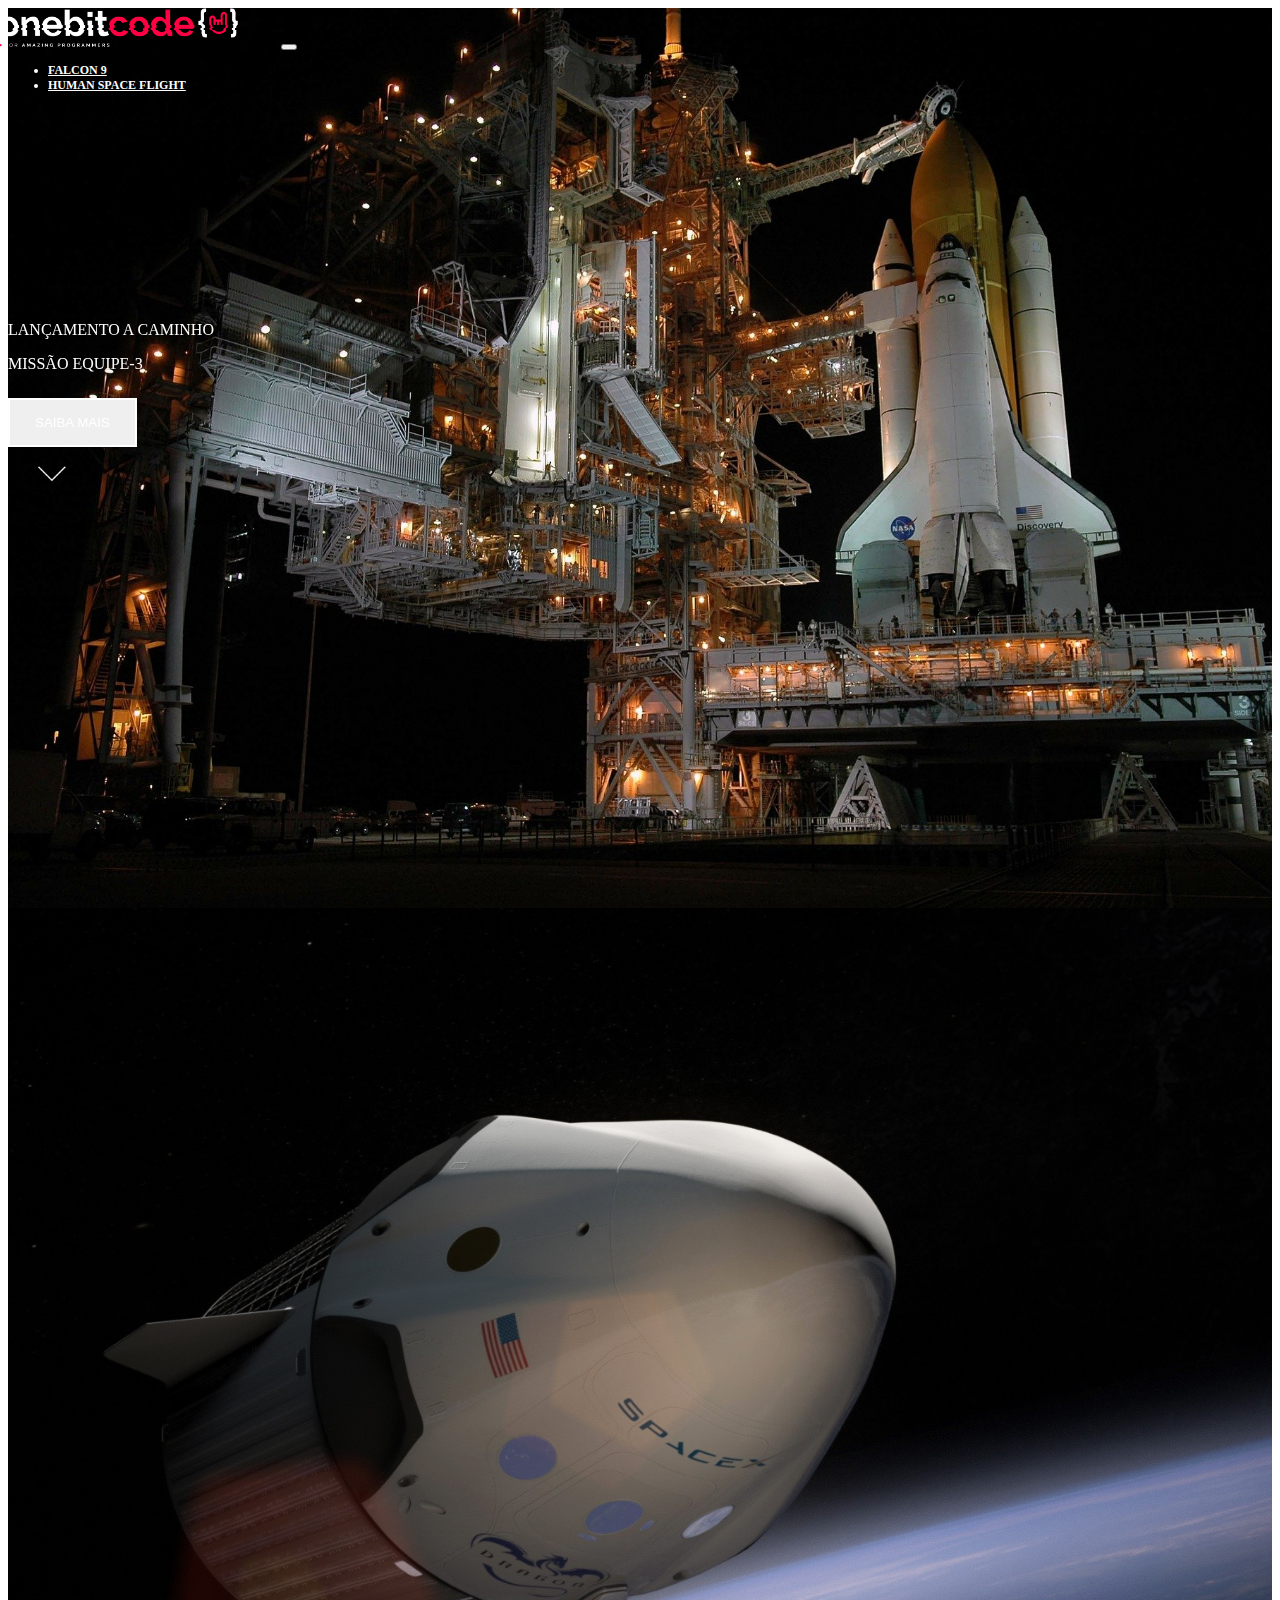
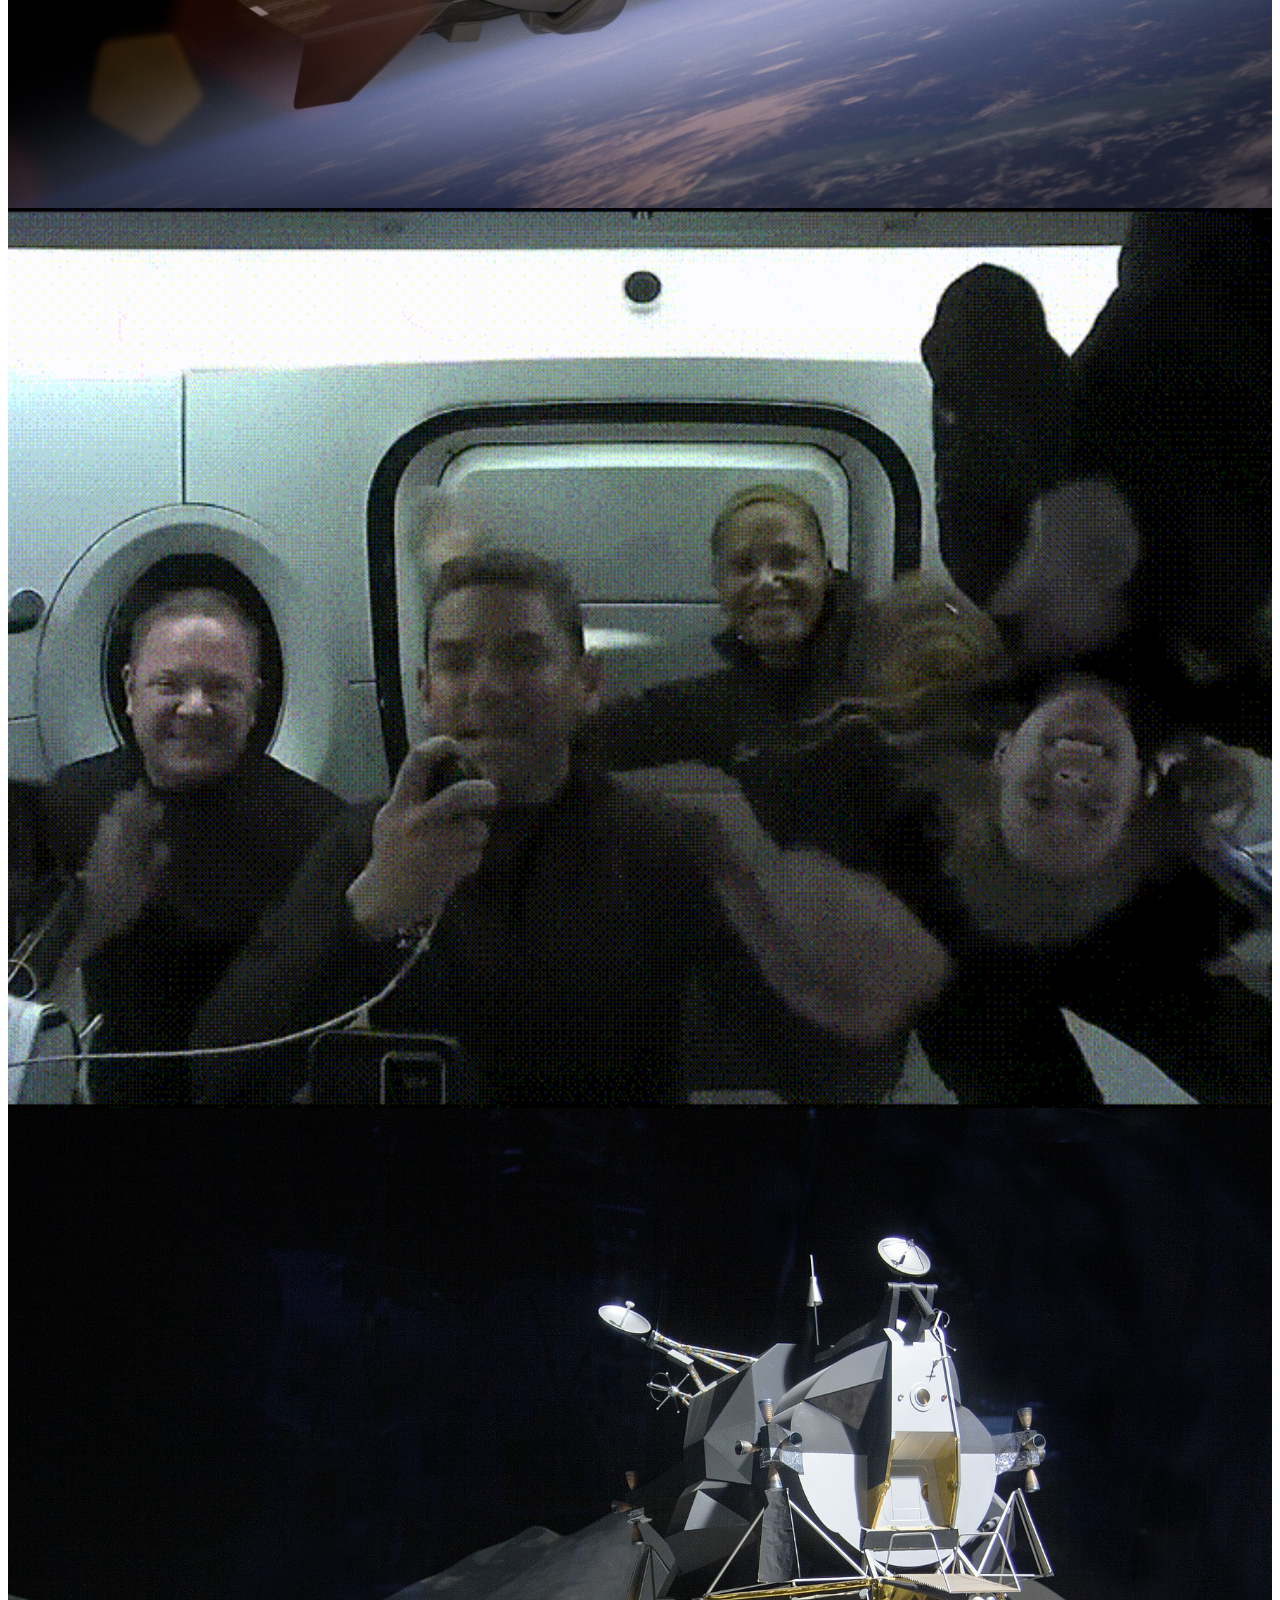
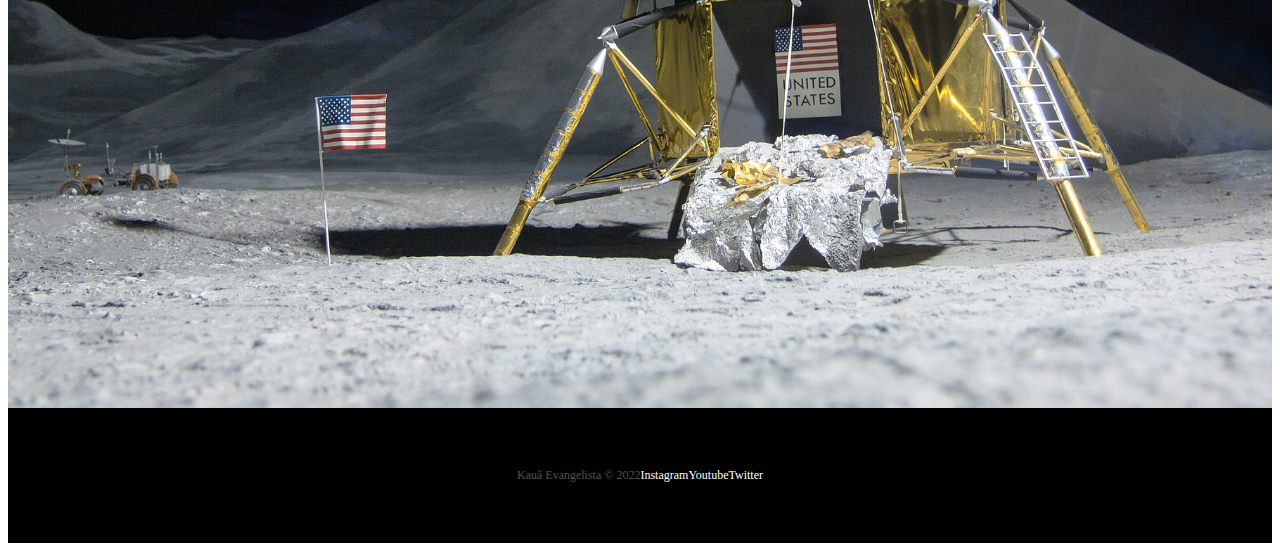
<file: index.html>
<!DOCTYPE html>
<html lang="pt-BR">
  <head>
    <meta charset="UTF-8" />
    <meta http-equiv="X-UA-Compatible" content="IE=edge" />
    <meta name="viewport" content="width=device-width, initial-scale=1.0" />

    <!-- Bootstrap CSS -->
    <link
      href="https://cdn.jsdelivr.net/npm/bootstrap@5.2.3/dist/css/bootstrap.min.css"
      rel="stylesheet"
      integrity="sha384-rbsA2VBKQhggwzxH7pPCaAqO46MgnOM80zW1RWuH61DGLwZJEdK2Kadq2F9CUG65"
      crossorigin="anonymous"
    />

    <!-- Lib Animation -->
    <link rel="stylesheet" href="https://unpkg.com/aos@next/dist/aos.css" />

    <!-- Favicon -->
    <link rel="shortcut icon" href="./assets/favicon.png" type="image/x-icon" />

    <!-- Link Do CSS -->
    <link rel="stylesheet" href="./css/style.css" />

    <title>SpaceX - Home</title>
  </head>
  <body>
    <div class="container-fluid container00 container01">
      <div class="container">
        <header class="header">
          <nav class="navbar navbar-expand-lg navbar-dark bg-transparent pt-4">
            <div class="container-fluid">
              <a href="./index.html"
                ><img
                  class="logoPc img-fluid"
                  src="./assets/logo-obc-2021-darkbg.png"
                  alt="Logo OnebitCode"
              /></a>
              <button class="navbar-toggler" type="button" data-bs-toggle="collapse"data-bs-target="#navbarNav" aria-controls="navbarNav" aria-expanded="false"aria-label="Toggle navigation">
                <span class="navbar-toggler-icon"></span>
                </button>
                <div class="collapse navbar-collapse" id="navbarNav">
                <ul class="navbar-nav">
                <li class="nav-item">
                <a class="nav-link active" aria-current="page" href="./falcon9.html" id="navItem">FALCON 9</a>
                </li>
                <li class="nav-item">
                <a class="nav-link active" href="./humanFlight.html" id="navItem">HUMAN SPACE FLIGHT</a>
                </li>
              </ul>
            </div>
          </nav>
        </header>
      </div>

      <div class="container titlePadding" data-aos="fade-up" data-aos-duration="1500">
        <p class="h5" id="launchComing">LANÇAMENTO A CAMINHO</p>
        <p class="h1 mediumTitle">MISSÃO EQUIPE-3</p>
        <button type="button" class="btn btn-outline-light mt-5" id="button">SAIBA MAIS</button>
        <div class="container text-center">
          <img src="./assets/home/arrowDown.gif" class="arrowDown" alt="arrowDown">
        </div>
      </div>
    </div>

    <div class="container-fluid container00 container02">
      <div class="container titlePadding" data-aos="fade-right" data-aos-duration="1500">
        <p class="h5" id="launchComing">MISSÃO CONCLUIDA</p>
        <p class="h1 shortTitle">MISSÃO EQUIPE-2 RETORNOU PARA A TERRA</p>
        <button type="button" class="btn btn-outline-light mt-5" id="button">SAIBA MAIS</button>
      </div>
    </div>

    <div class="container-fluid container00 container03">
      <div class="container titlePadding"  data-aos="fade-down" data-aos-duration="1500">
        <p class="h5" id="launchComing">MISSÃO CONCLUIDA</p>
        <p class="h1 shortTitle">DRAGON RETORNOU PARA A TERRA</p>
        <button type="button" class="btn btn-outline-light mt-5" id="button">SAIBA MAIS</button>
  
      </div>
    </div>

    <div class="container-fluid container00 container04">
      <div class="container titlePadding" data-aos="fade-down-right" data-aos-duration="1500">
        <p class="h1 mediumTitle">STARSHIP POUSA ASTRONAUTAS DA NASA NA LUA</p>
        <button type="button" class="btn btn-outline-light mt-5" id="button">SAIBA MAIS</button>
  
      </div>
    </div>

    <footer class="container-fluid footer">
      <span class="me-4 copyOBC">
        Kauã Evangelista &copy; 2022
      </span>
      <a href="#" target="_blank" class="me-4">Instagram</a>
      <a href="#" target="_blank" class="me-4">Youtube</a>
      <a href="#" target="_blank">Twitter</a>
    </footer>

    <!-- Bootstrap Script -->
    <script
      src="https://cdn.jsdelivr.net/npm/bootstrap@5.2.3/dist/js/bootstrap.bundle.min.js"
      integrity="sha384-kenU1KFdBIe4zVF0s0G1M5b4hcpxyD9F7jL+jjXkk+Q2h455rYXK/7HAuoJl+0I4"
      crossorigin="anonymous"
    ></script>

    <!-- Lib Animation Script -->
    <script src="https://unpkg.com/aos@next/dist/aos.js"></script>
  <script>
    AOS.init();
  </script>
  </body>
</html>
</file>
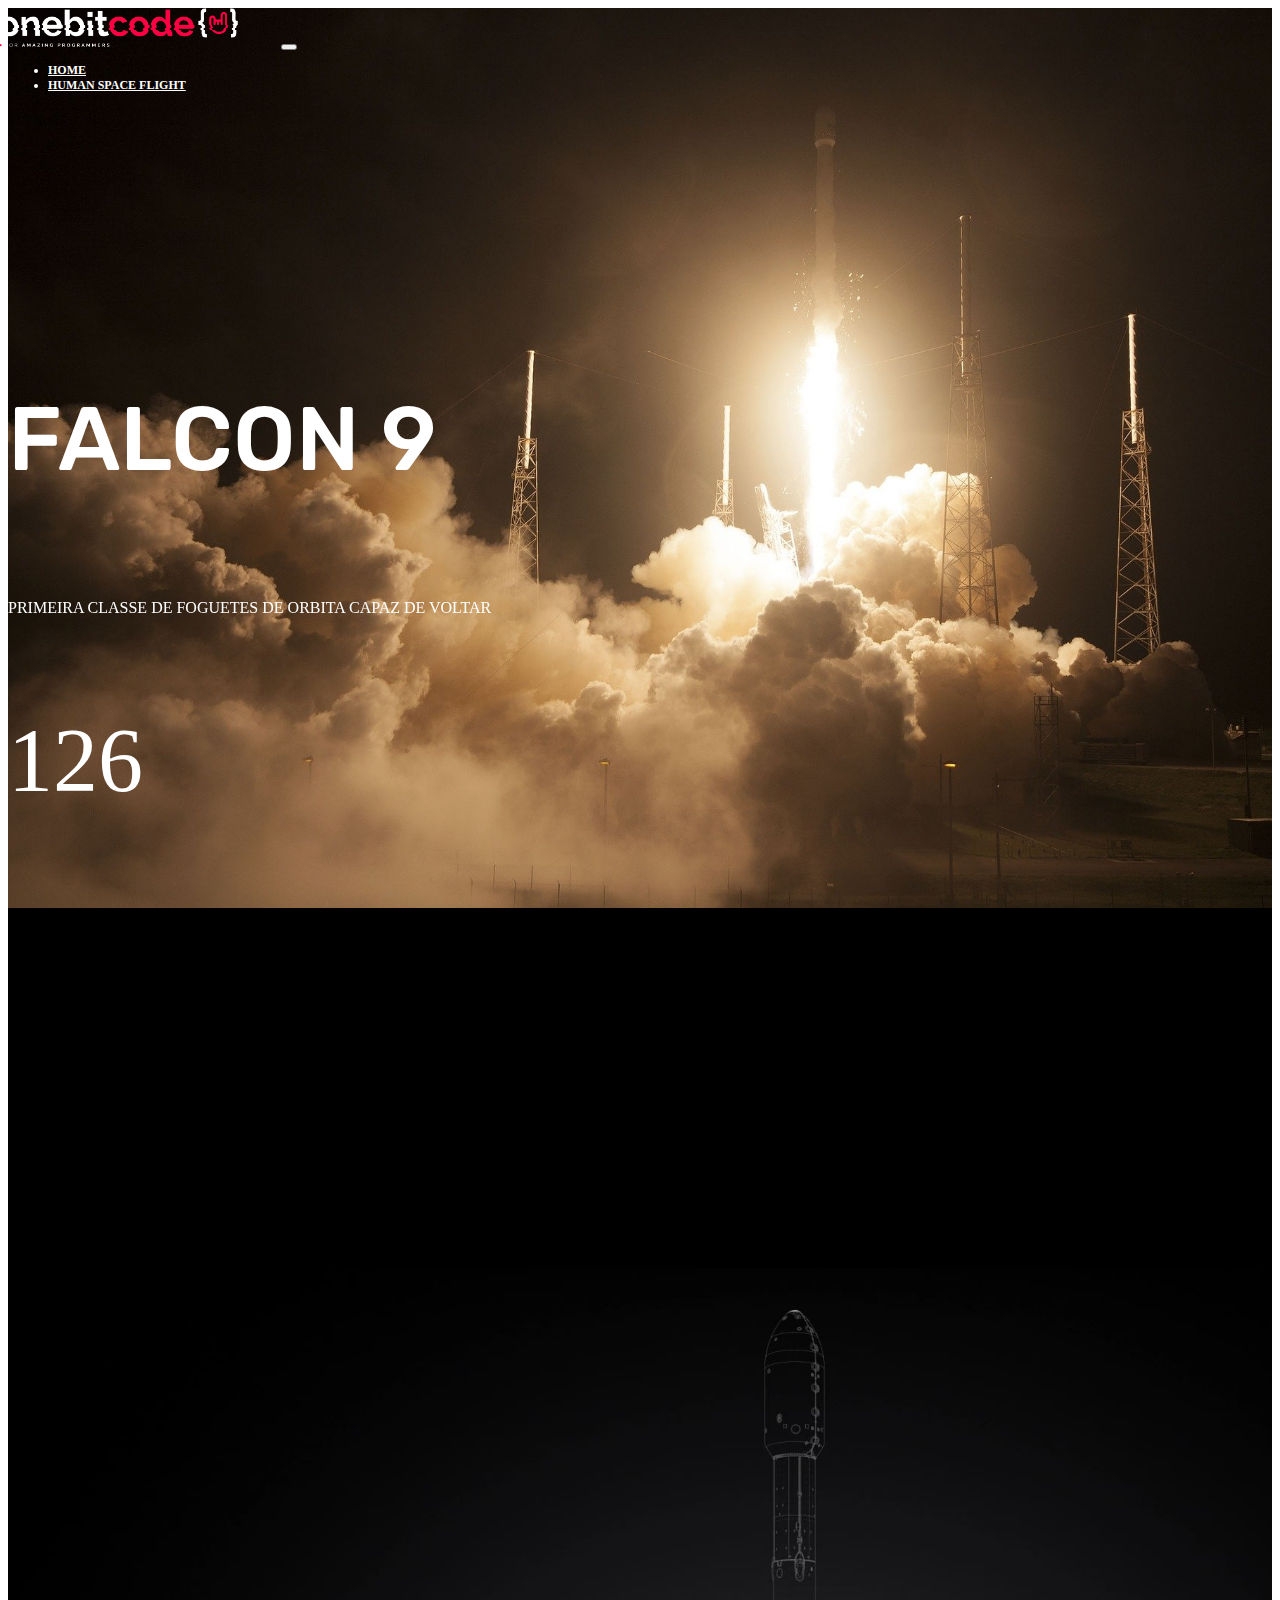
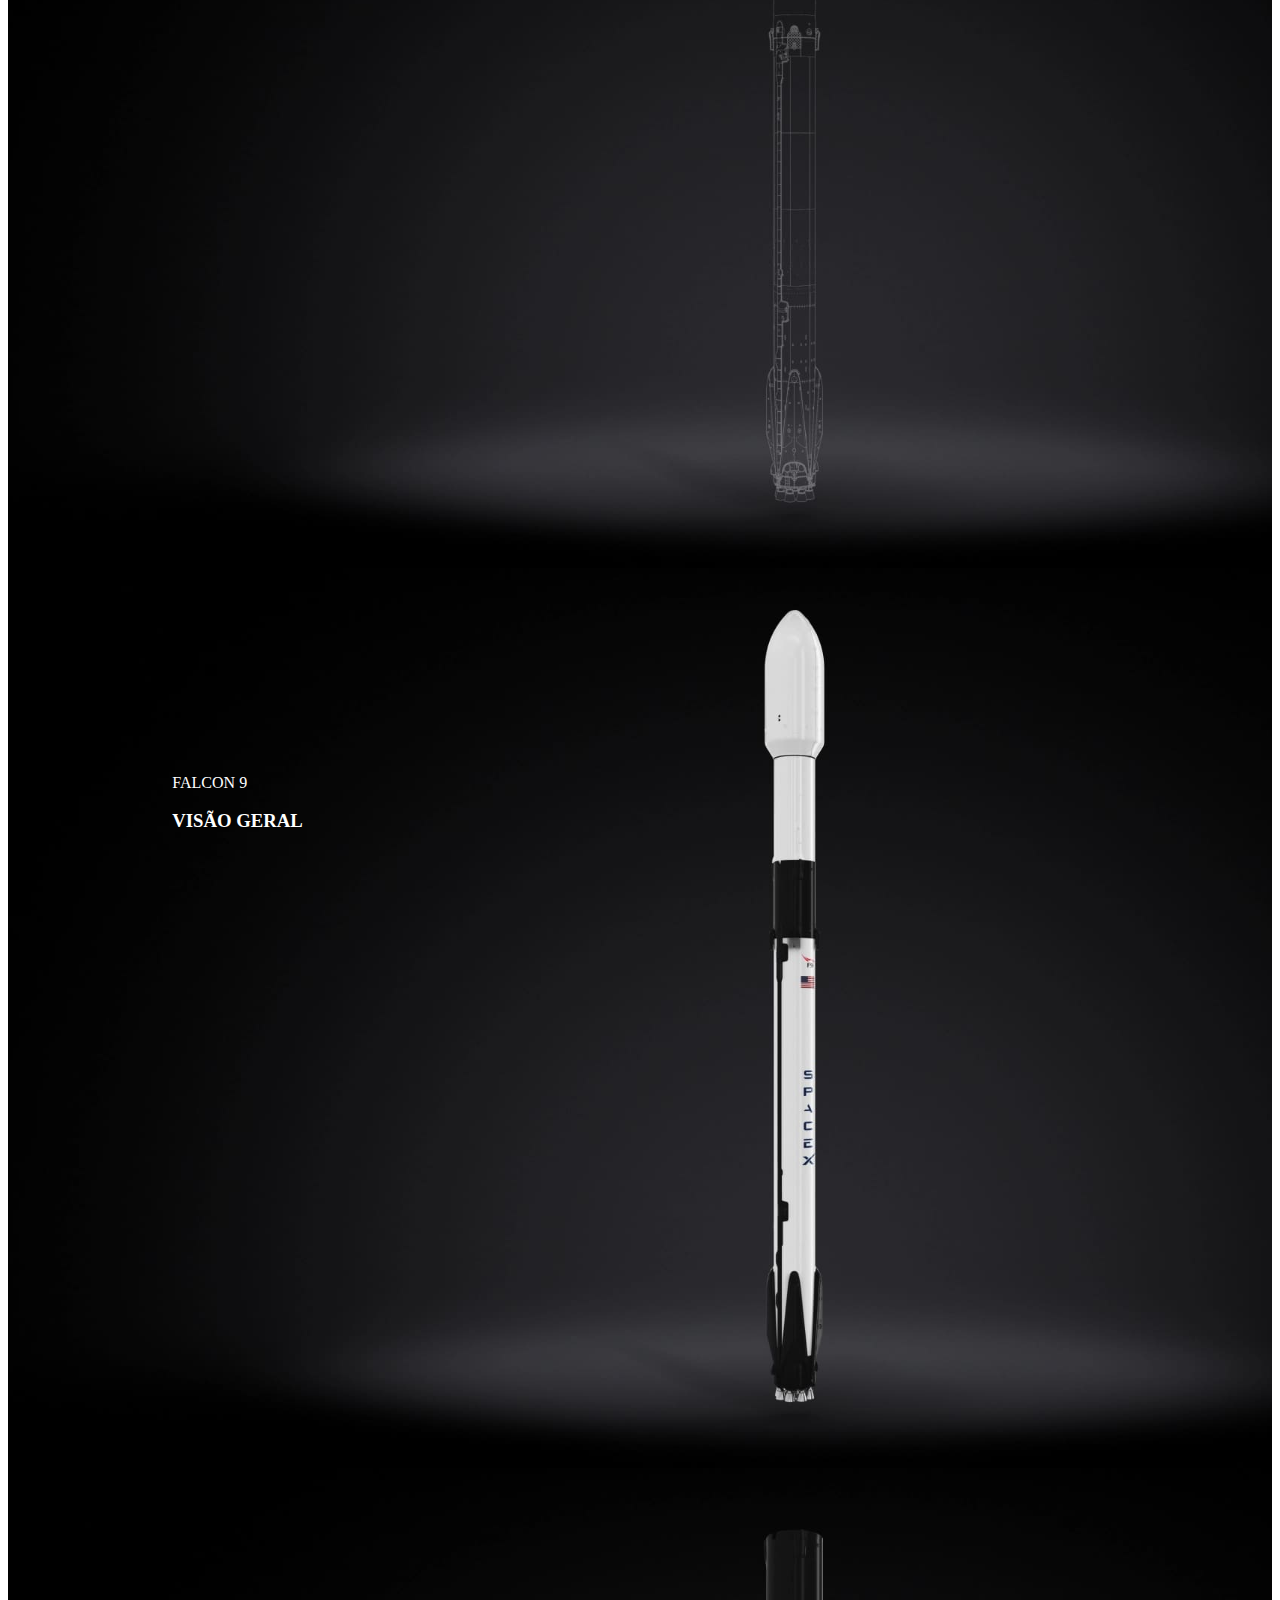
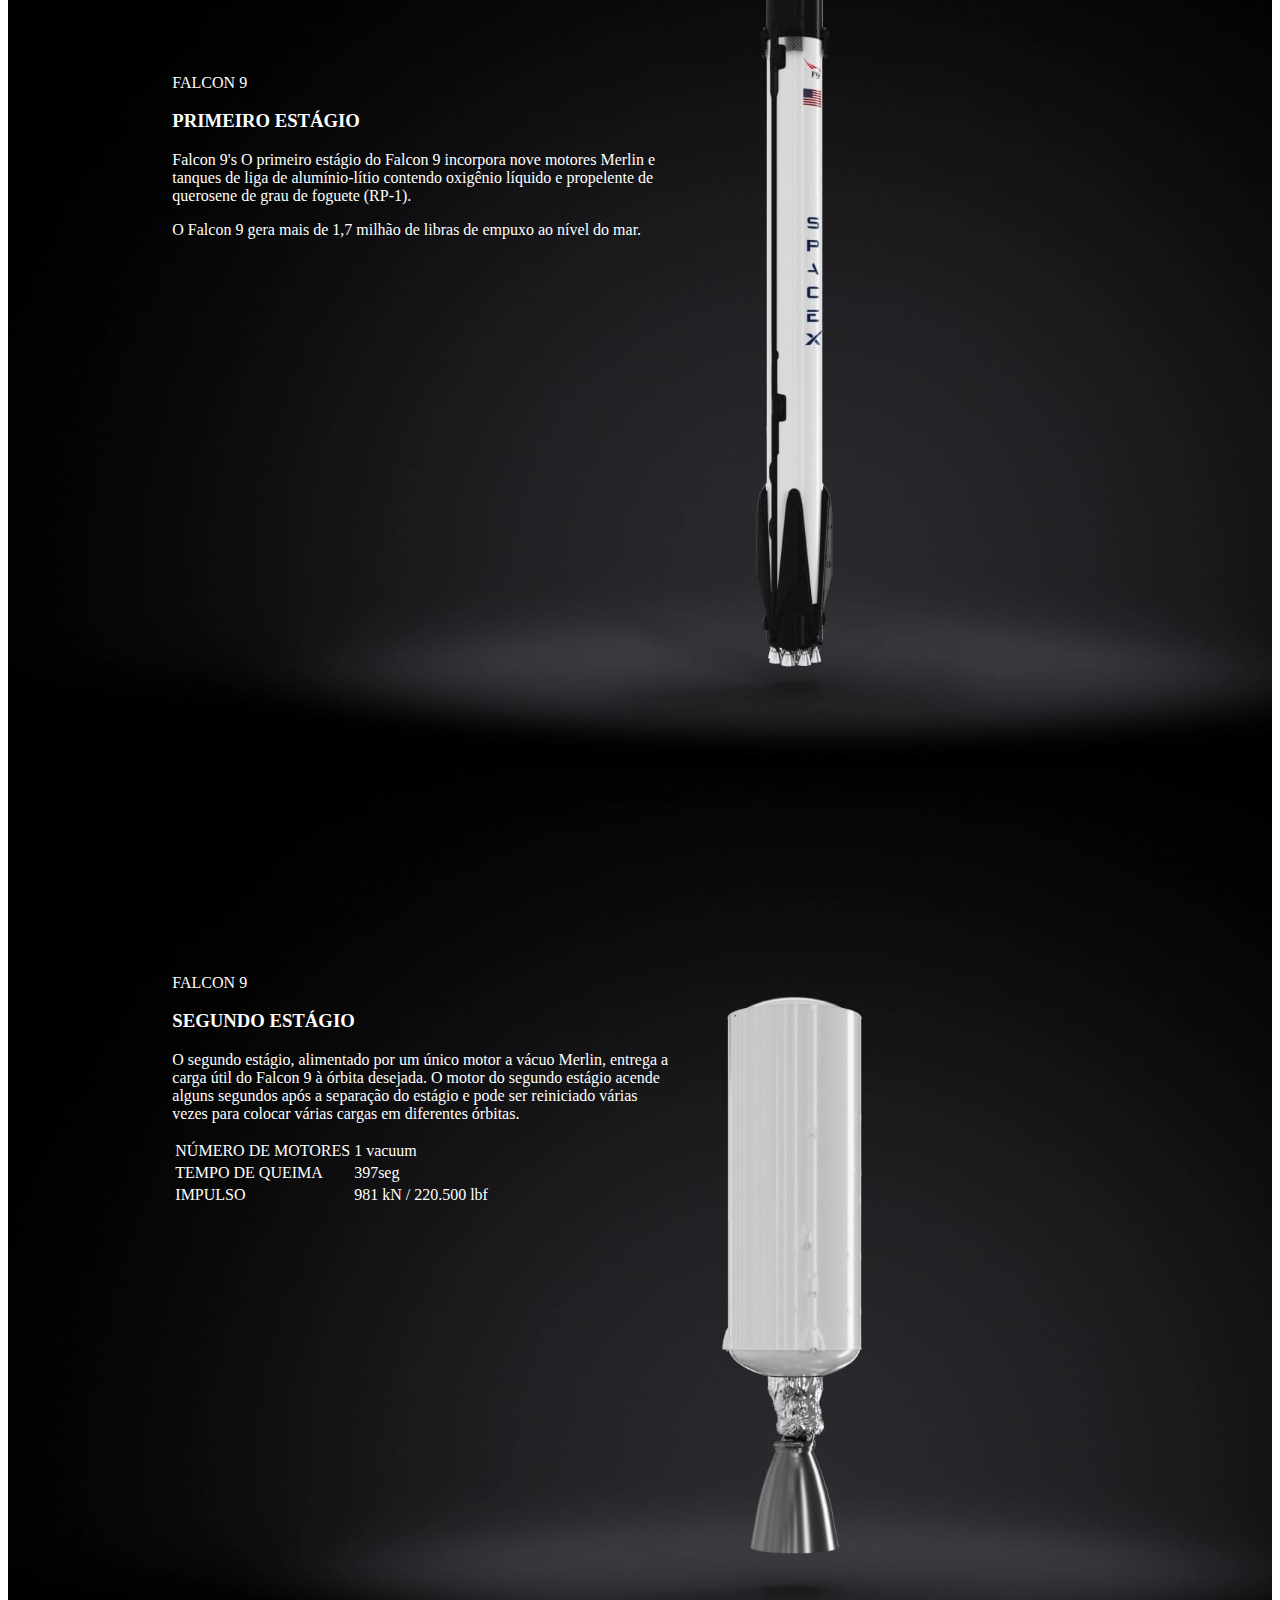
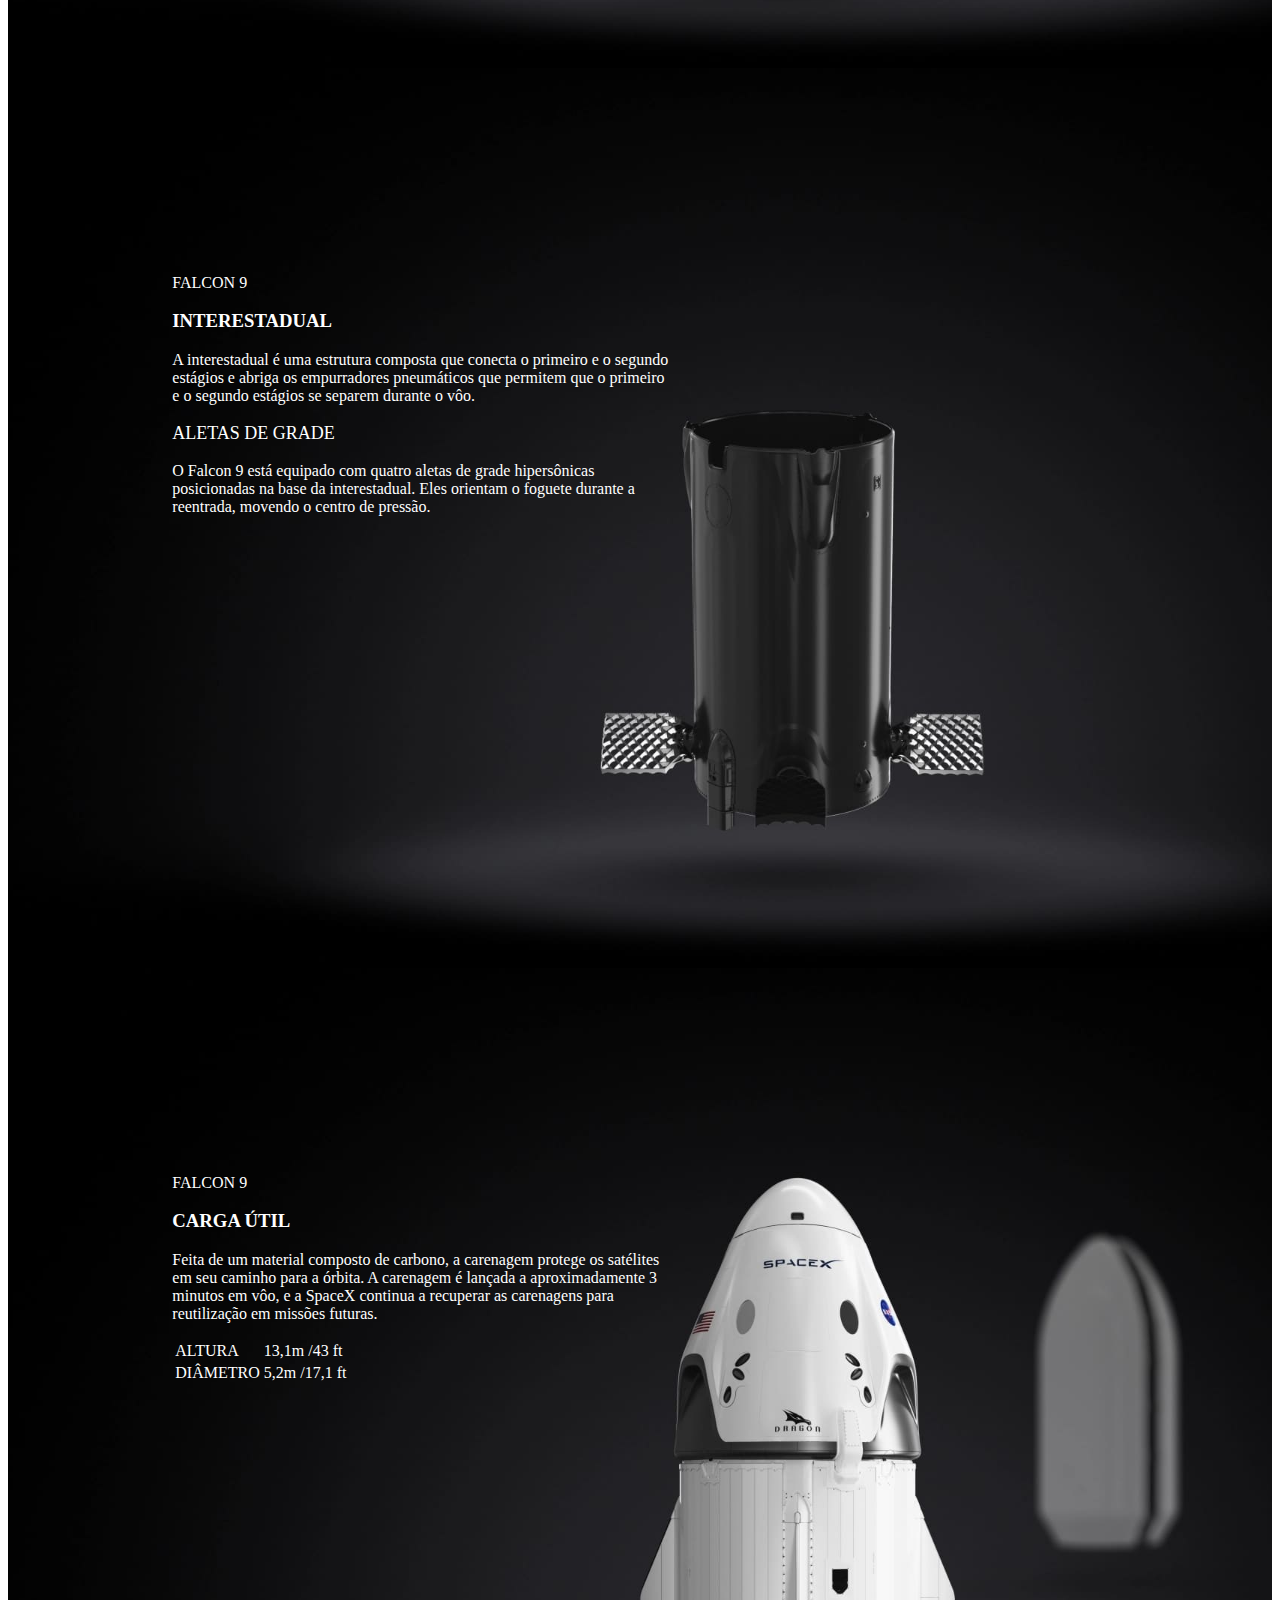
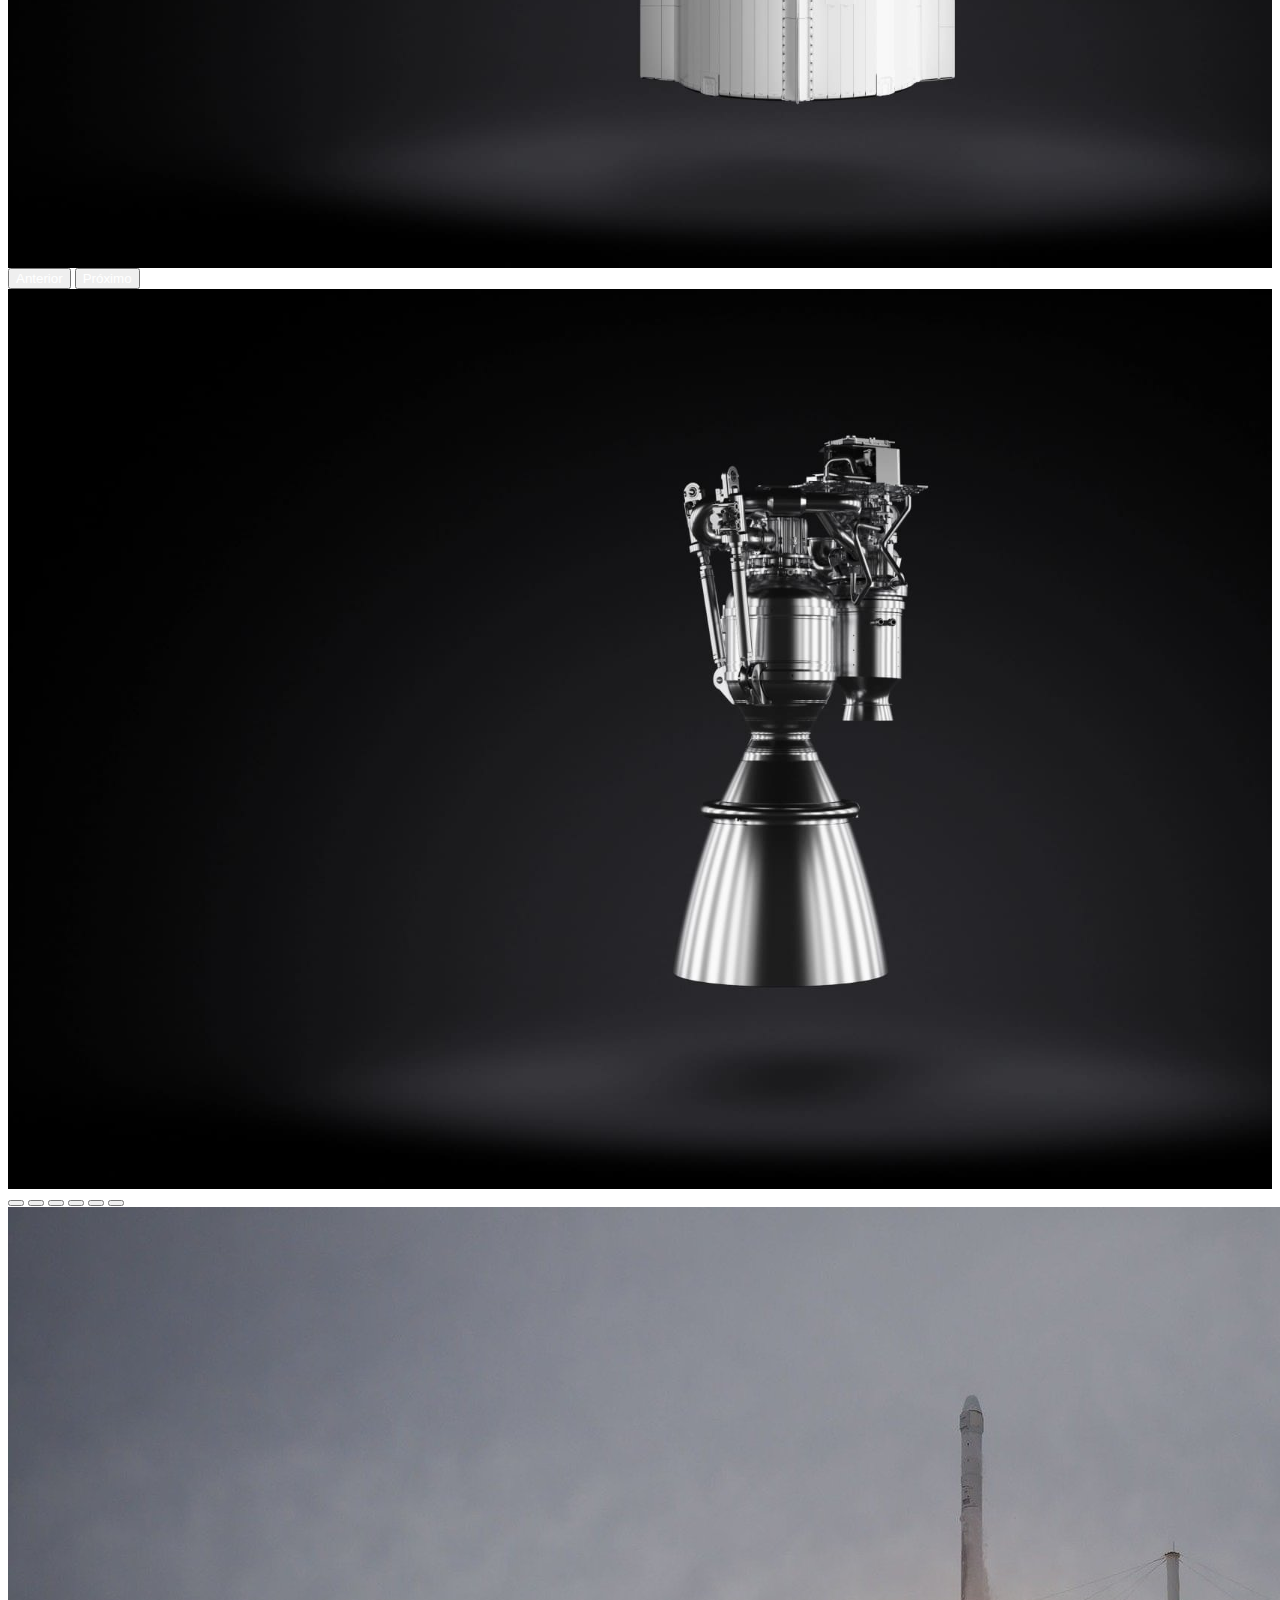
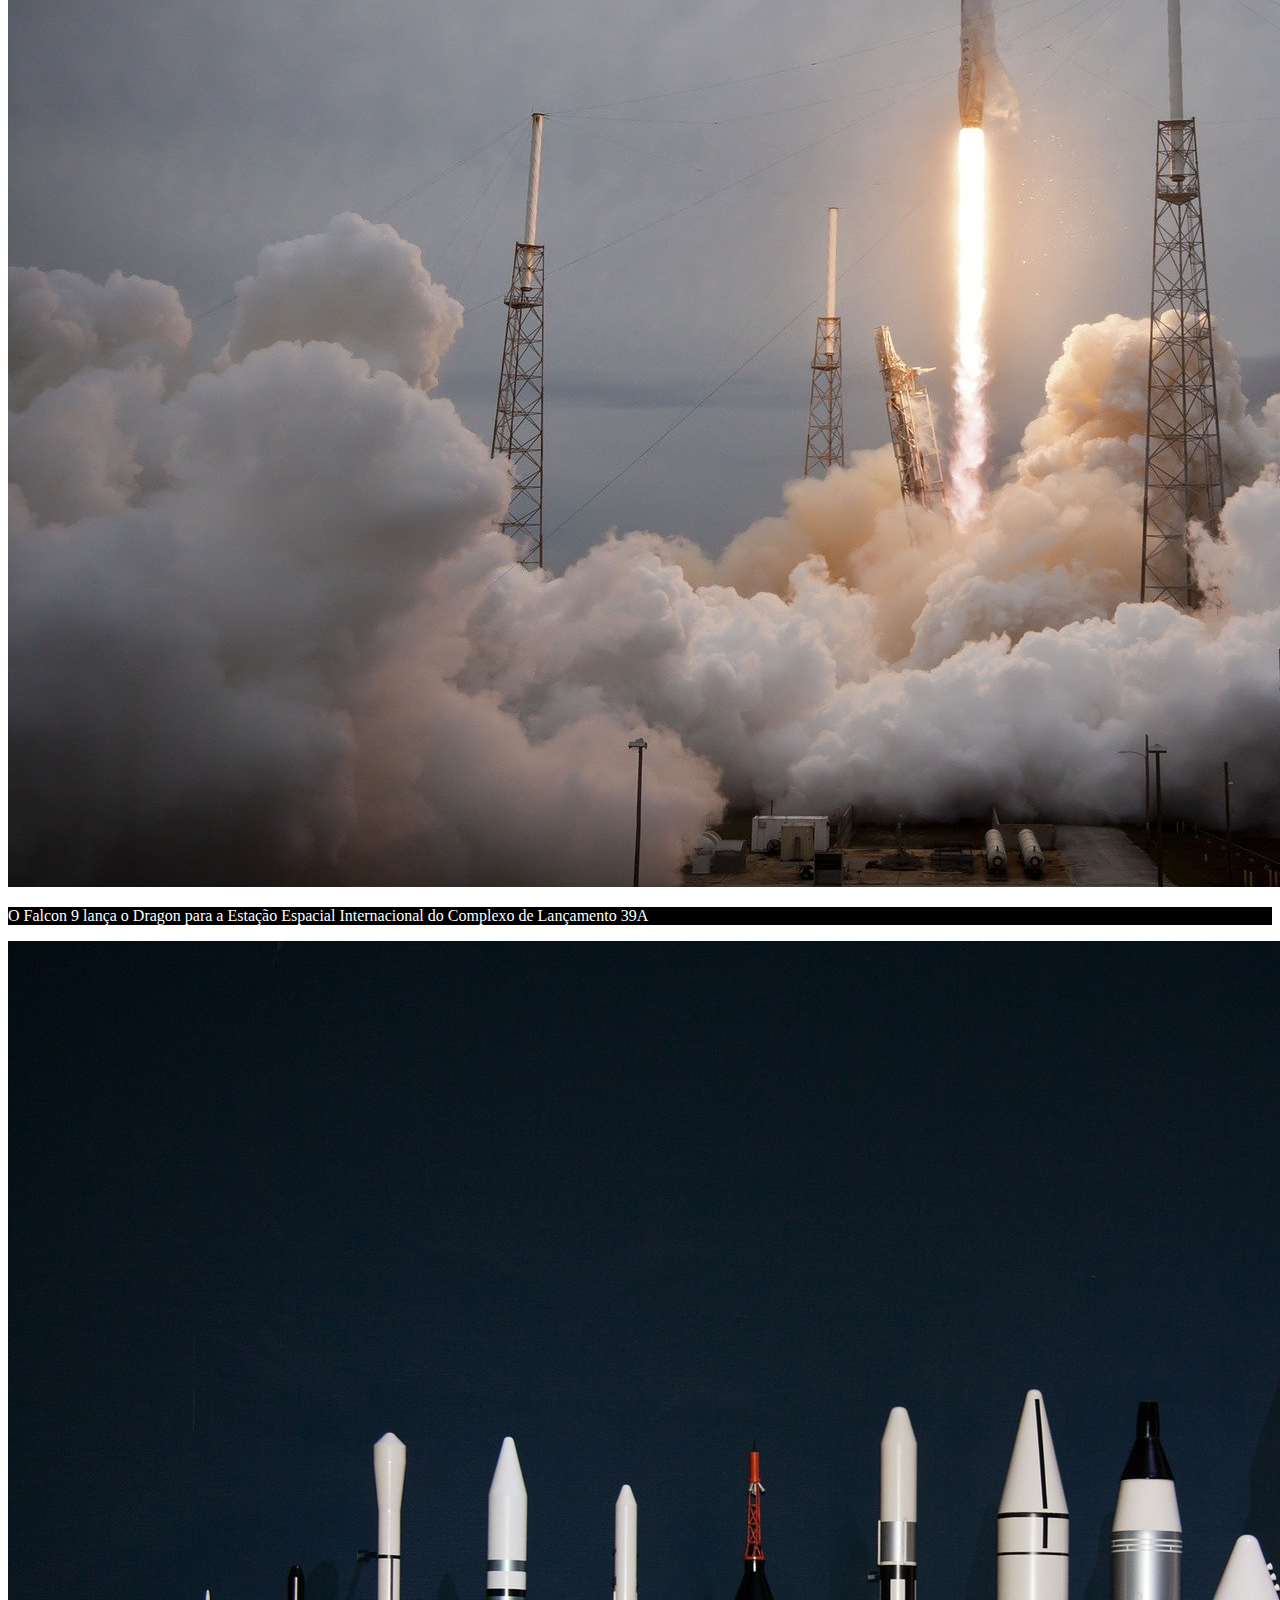
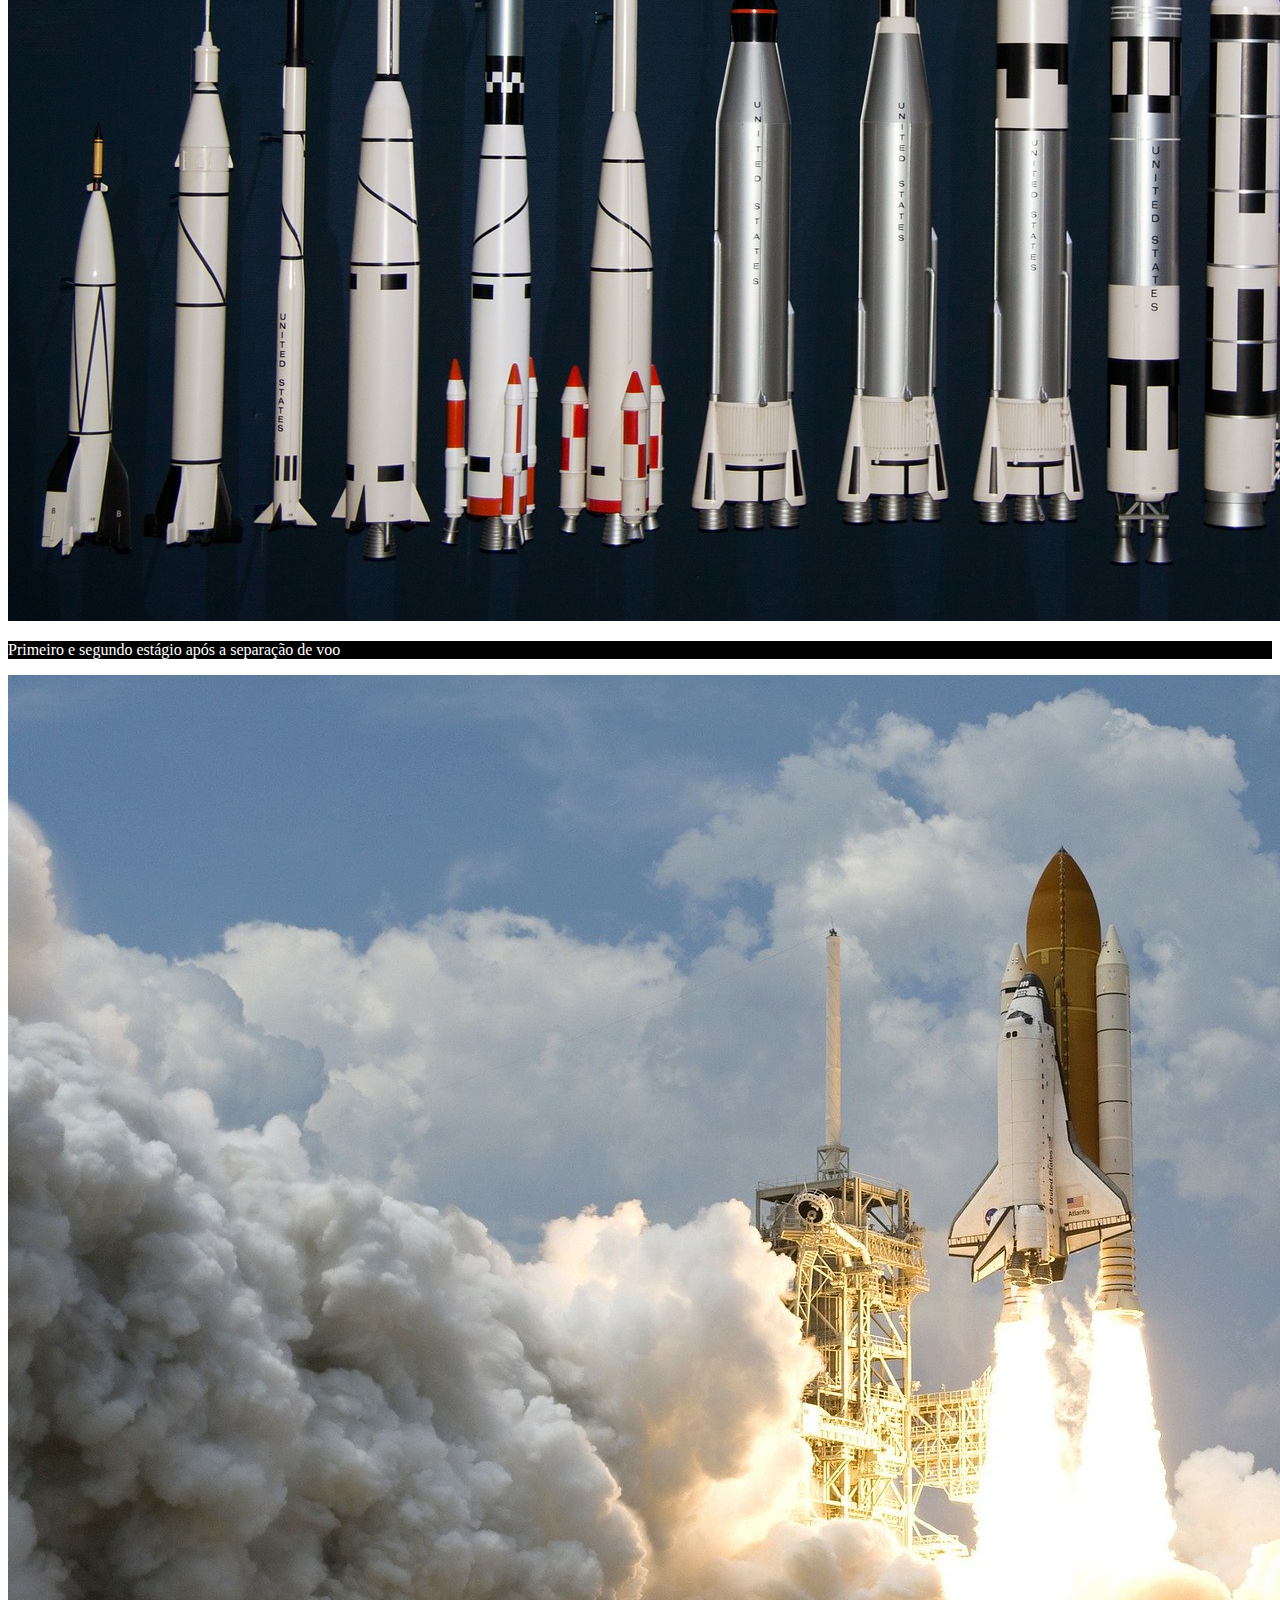
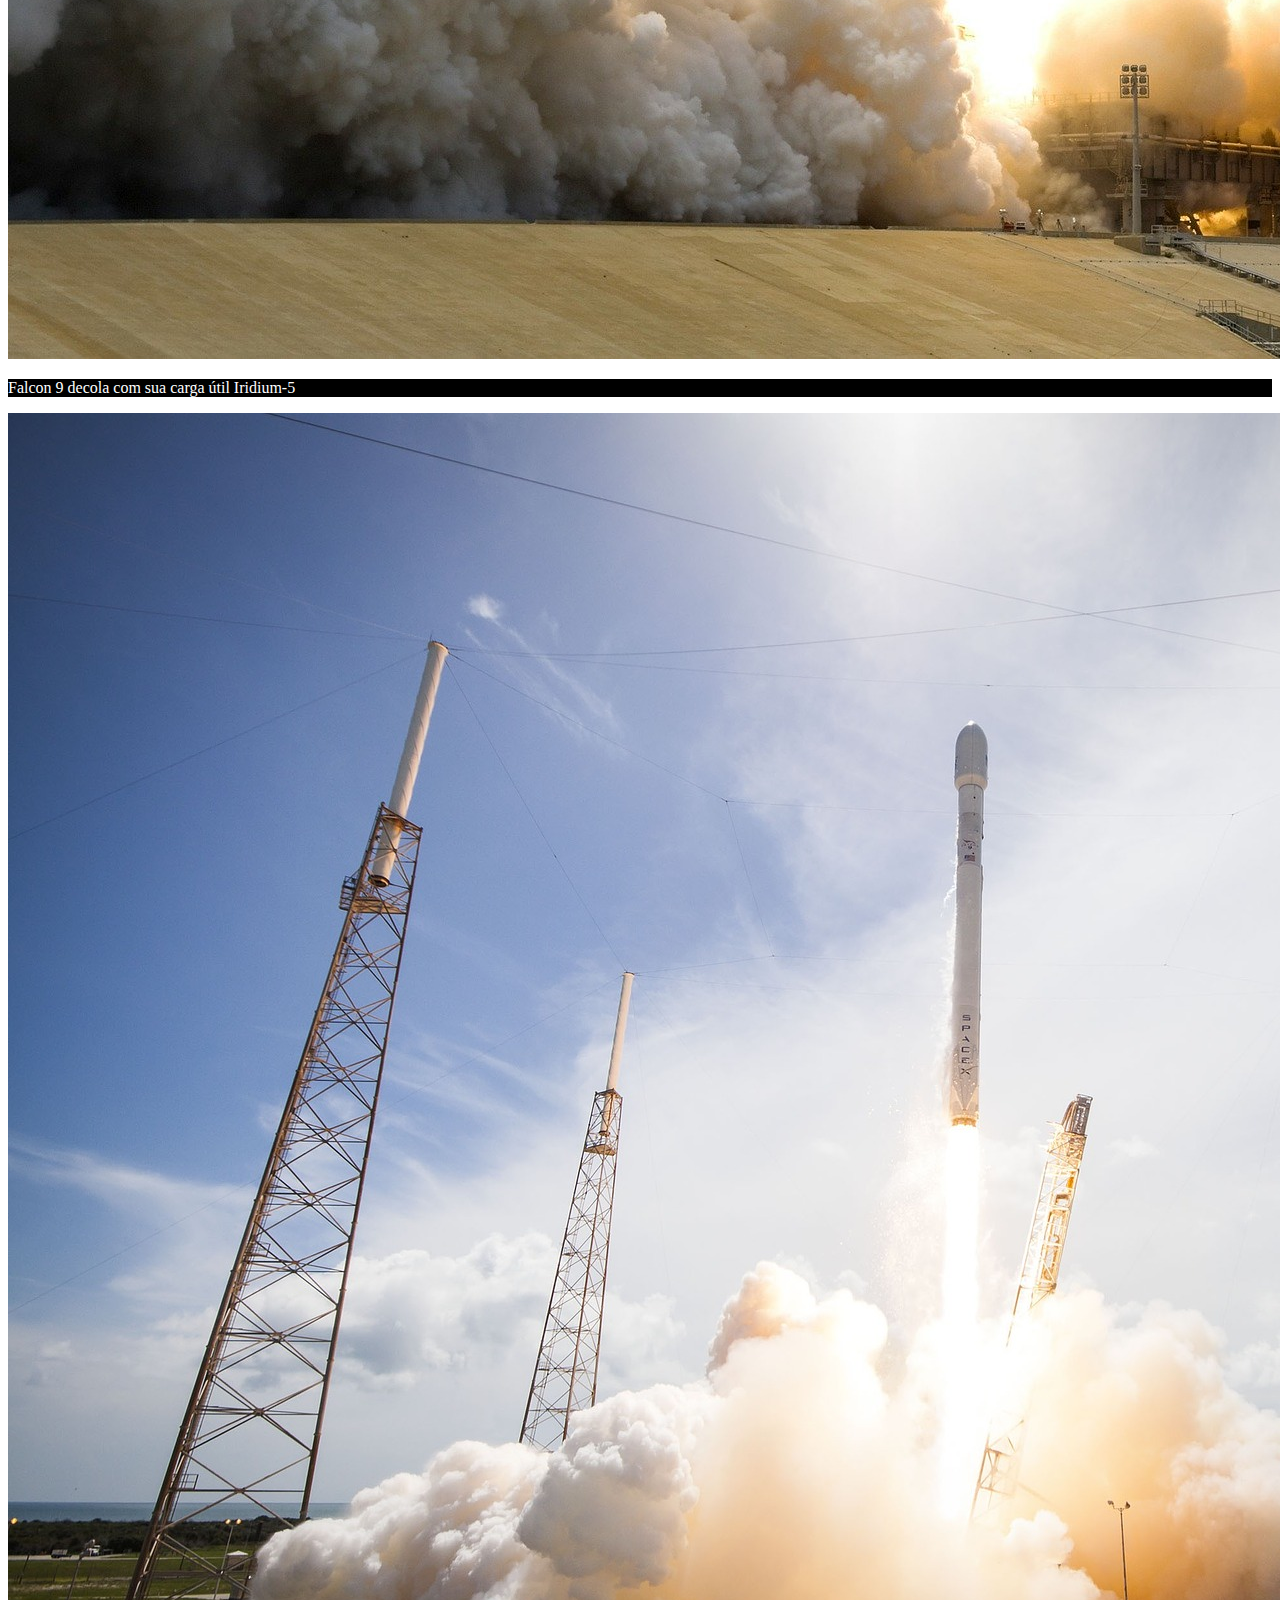
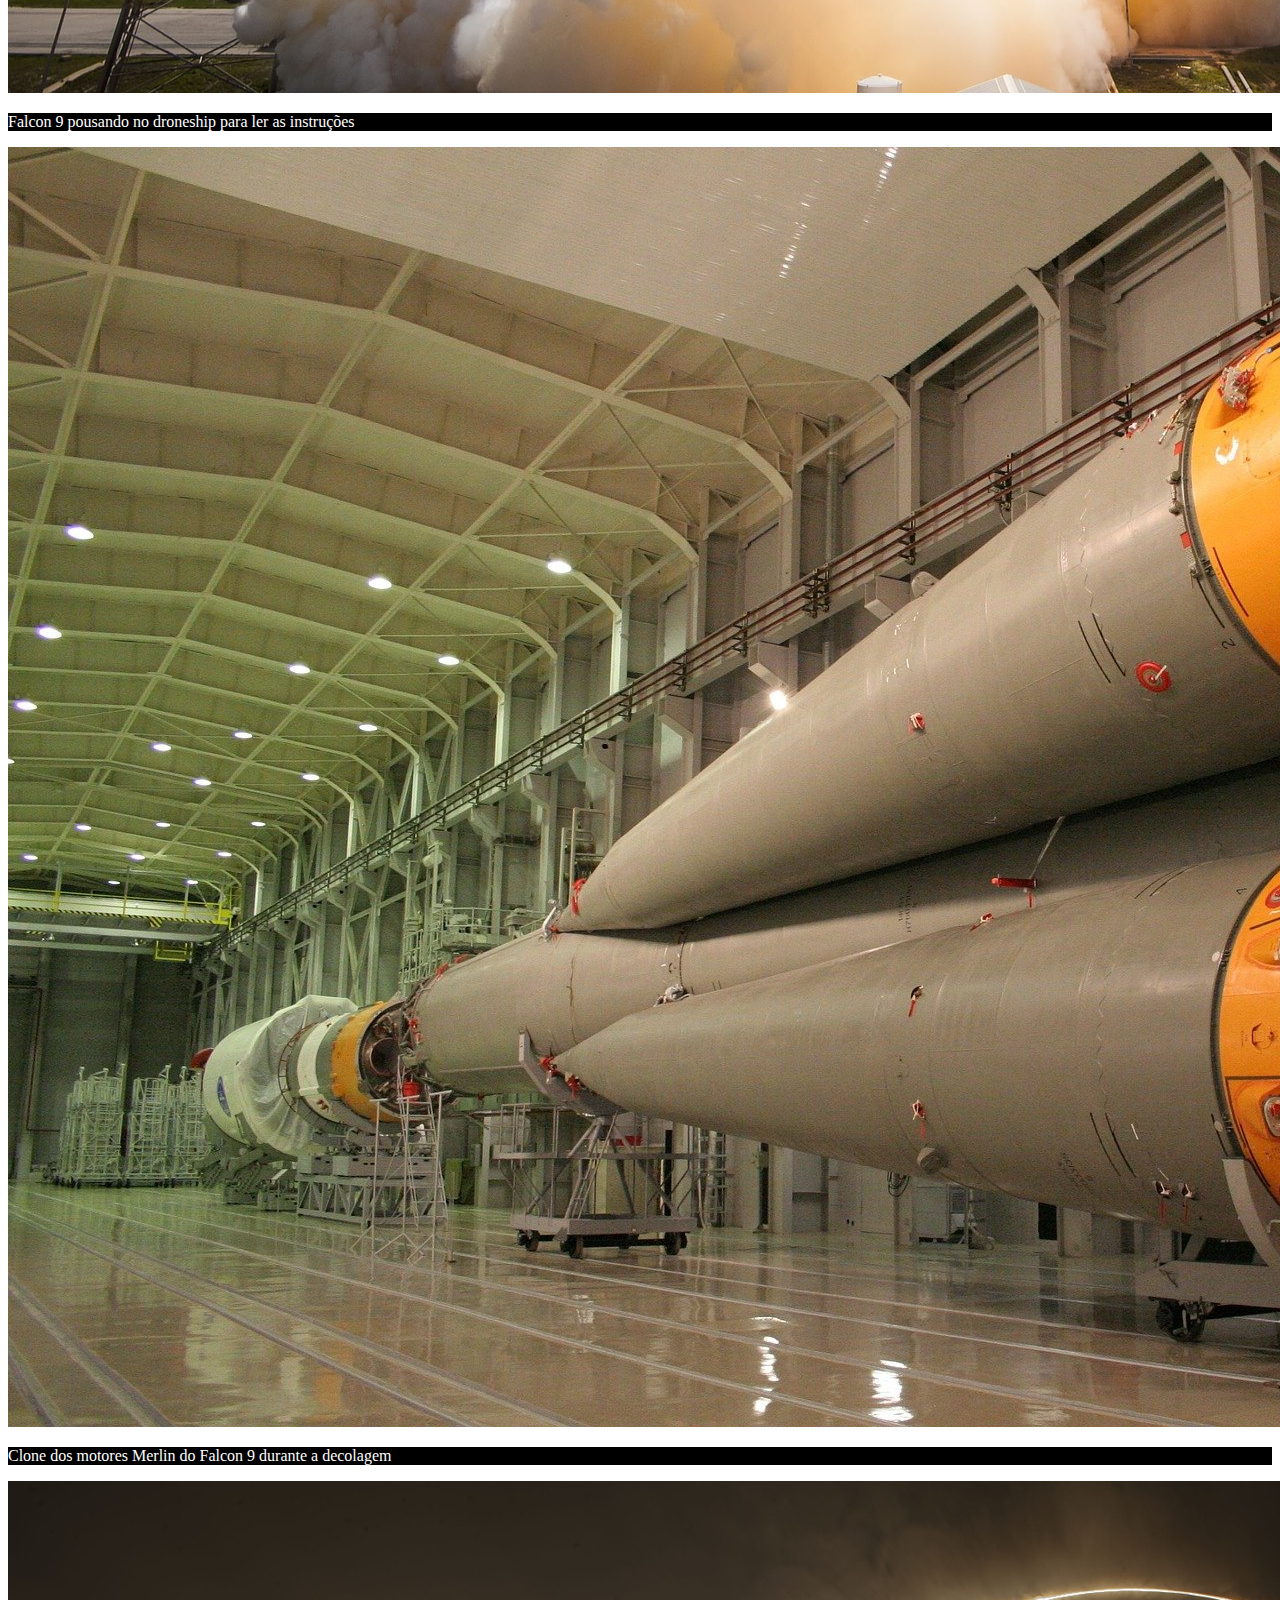
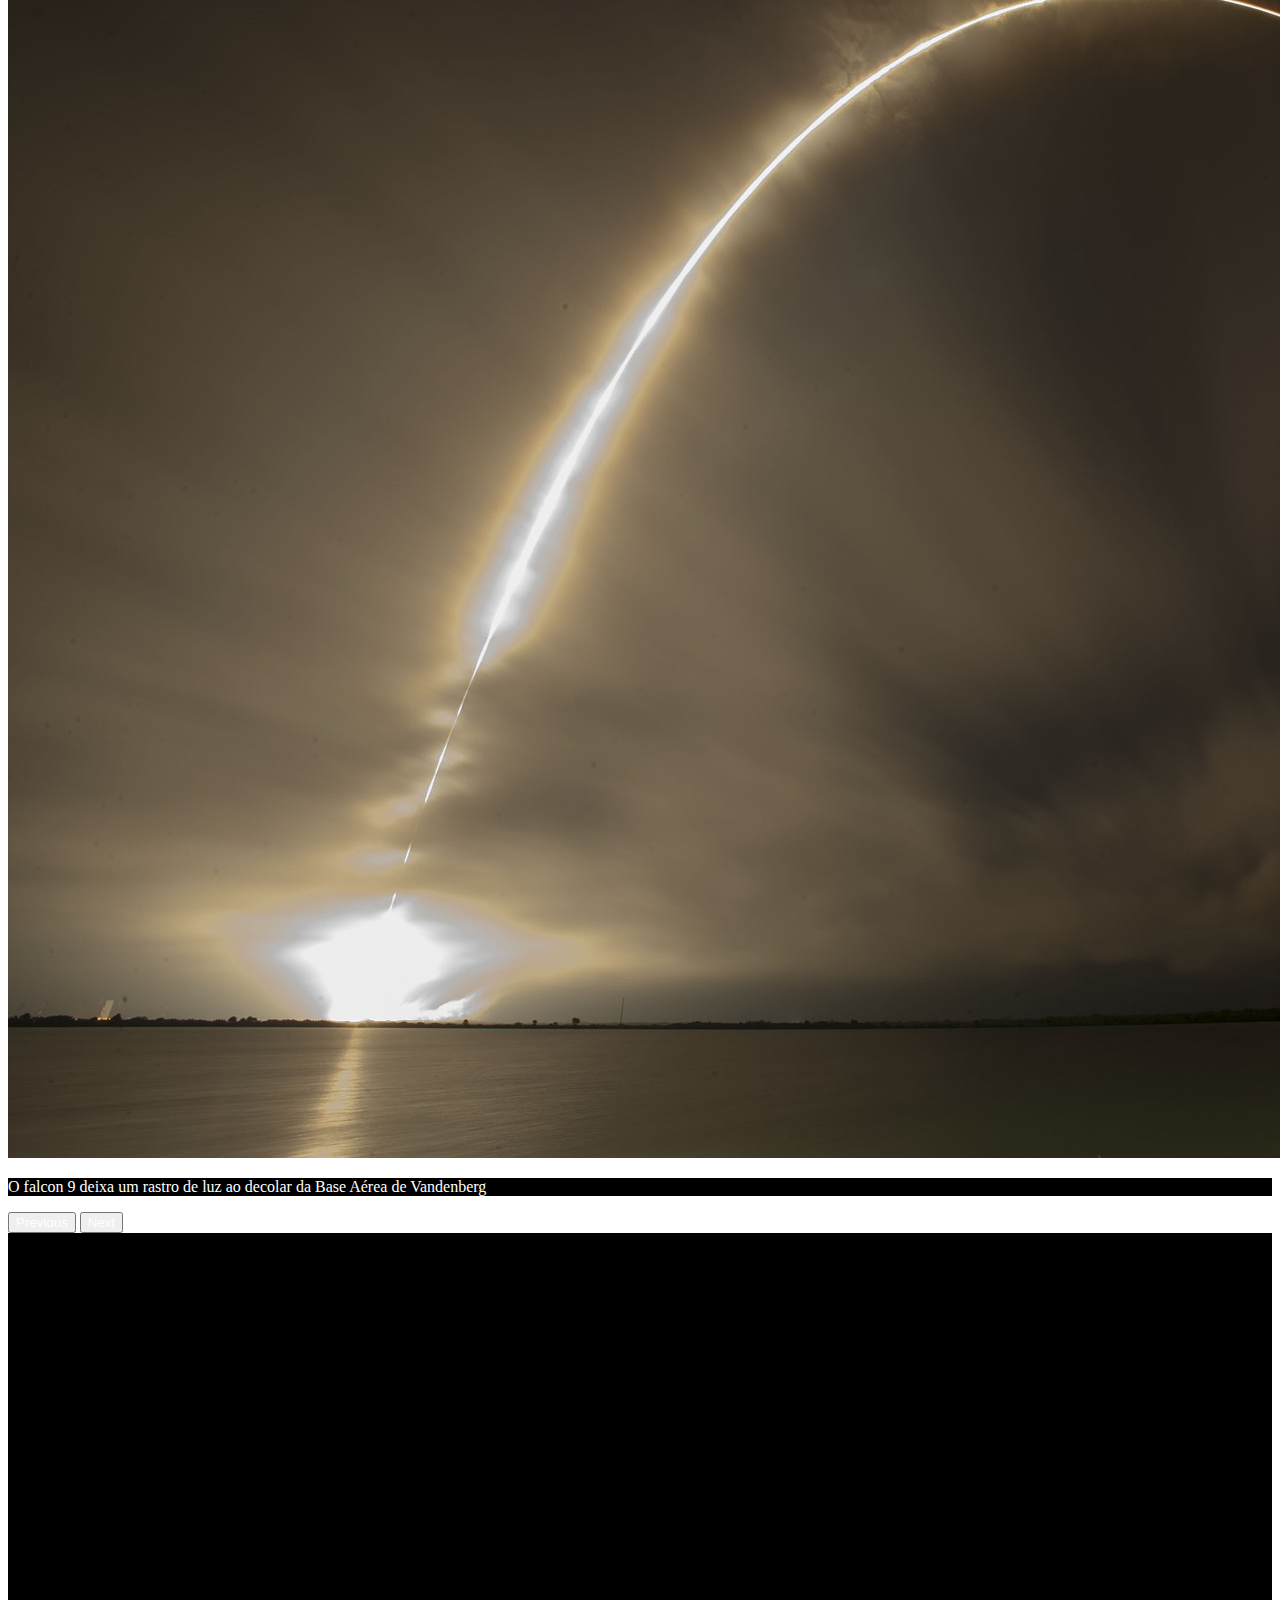
<file: falcon9.html>
<!DOCTYPE html>
<html lang="pt-BR">
  <head>
    <meta charset="UTF-8" />
    <meta http-equiv="X-UA-Compatible" content="IE=edge" />
    <meta name="viewport" content="width=device-width, initial-scale=1.0" />

    <!-- Bootstrap CSS -->
    <link
      href="https://cdn.jsdelivr.net/npm/bootstrap@5.2.3/dist/css/bootstrap.min.css"
      rel="stylesheet"
      integrity="sha384-rbsA2VBKQhggwzxH7pPCaAqO46MgnOM80zW1RWuH61DGLwZJEdK2Kadq2F9CUG65"
      crossorigin="anonymous"
    />

    <!-- Lib Animation -->
    <link rel="stylesheet" href="https://unpkg.com/aos@next/dist/aos.css" />

    <!-- Favicon -->
    <link rel="shortcut icon" href="./assets/favicon.png" type="image/x-icon" />

    <!-- Link Do CSS -->
    <link rel="stylesheet" href="./css/style.css" />

    <title>SpaceX - Falcon9</title>
  </head>
  <body>
    <div class="container-fluid container00 container05">
      <div class="container">
        <header class="header">
          <nav class="navbar navbar-expand-lg navbar-dark bg-transparent pt-4">
            <div class="container-fluid">
              <a href="./index.html"
                ><img
                  class="logoPc img-fluid"
                  src="./assets/logo-obc-2021-darkbg.png"
                  alt="Logo OnebitCode"
              /></a>
              <button class="navbar-toggler" type="button" data-bs-toggle="collapse"data-bs-target="#navbarNav" aria-controls="navbarNav" aria-expanded="false"aria-label="Toggle navigation">
                <span class="navbar-toggler-icon"></span>
                </button>
                <div class="collapse navbar-collapse" id="navbarNav">
                <ul class="navbar-nav">
                <li class="nav-item">
                <a class="nav-link active" aria-current="page" href="./index.html" id="navItem">HOME</a>
                </li>
                <li class="nav-item">
                <a class="nav-link active" href="./humanFlight.html" id="navItem">HUMAN SPACE FLIGHT</a>
                </li>
              </ul>
            </div>
          </nav>
        </header>
      </div>

      <div class="container text-center titleContent"  data-aos="fade-up" data-aos-duration="1500">
        <p class="h1 titleFalcon9">FALCON 9</p>
        <p class="h5 subTitleFalcon">PRIMEIRA CLASSE DE FOGUETES DE ORBITA CAPAZ DE VOLTAR</p>
      </div>
    </div>

    <div class="container-fluid numbers">
      <div class="row text-center">
        <div class="col-sm col1">
          <p class="h1 titleNumb" data-aos="flip-up" data-aos-duration="1200">126</p>
          <p class="subTitleNumb" data-aos="flip-up" data-aos-duration="1100">LANÇAMENTOS TOTAIS</p>
        </div>
        <div class="col">
          <p class="h1 titleNumb" data-aos="flip-left" data-aos-duration="1150">86</p>
          <p class="subTitleNumb" data-aos="flip-left" data-aos-duration="1200">DESEMBARQUES TOTAIS</p>

        </div>
        <div class="col-sm col3">
          <p class="h1 titleNumb" data-aos="flip-right" data-aos-duration="1300">68</p>
          <p class="subTitleNumb" data-aos="flip-right"data-aos-duration="1340">FOGUETES RECUPERADOS</p>

        </div>
      </div>
    </div>

    <div class="container-fluid container00 container06">
      <div class="container containerFalcon9Desc">
        <p class="falcon9Desc" data-aos="fade-right" data-aos-duration="1500">
          O Falcon 9 é um foguete reutilizável de dois estágios projetado e fabricado pela SpaceX para o
          transporte confiável e seguro de pessoas e cargas úteis para a órbita da Terra e além. Falcon 9 é o
          primeiro foguete reutilizável de classe orbital do mundo. A capacidade de reutilização permite que a
          SpaceX refile as partes mais caras do foguete, o que, por sua vez, reduz o custo do acesso ao espaço.
      </p>     
     </div>
    </div>

    <div id="carouselExampleInterval" class="carousel slide" data-bs-ride="carousel">
      <div class="carousel-inner">
          <div class="carousel-item active container00 carrossel01" data-bs-interval="3000000">
              <div class="container" id="overViewPosition">
                  <p class="subTitleOverView">FALCON 9</p>
                  <h3 class="titleOverView">VISÃO GERAL</h3>
                  <table class="table" id="widthTable">
                     <tbody>
                          <tr data-aos="fade-right" data-aos-duration="1500">
                              <td>ALTURA</td>
                              <td class="text-end">70 m<span class="corEscuraTxt">/ 229.6 f</span></td>
                          </tr>
                           <tr data-aos="fade-right" data-aos-duration="1200">
                              <td>DIAMETRO</td>
                              <td class="text-end">3.7 m<span class="corEscuraTxt"> / 12 ft</span></td>
                           </tr>
                          <tr data-aos="fade-right" data-aos-duration="1500">
                              <td>MASSA</td>
                              <td class="text-end">549,054 kg<span class="corEscuraTxt"> / 1,207,920 lb</span></td>
                          </tr>
                          <tr data-aos="fade-right" data-aos-duration="1400">
                              <td>CARGA MÁXIMA PARA LEO</td>
                              <td class="text-end">22,800 kg<span class="corEscuraTxt"> / 50,265 lb</span></td>
                          </tr>
                          <tr data-aos="fade-right" data-aos-duration="1600">
                              <td>CARGA MÁXIMA PARA GTO</td>
                              <td class="text-end">8,300 kg<span class="corEscuraTxt"> / 18,300 lb</span></td>
                          </tr>
                          <tr data-aos="fade-right" data-aos-duration="1300">
                              <td>CARGA MÁXIMA PARA MARTE</td>
                              <td class="text-end">4,020 kg<span class="corEscuraTxt"> / 8,860 lb</span></td>
                          </tr>
                   </tbody>
                   </table>
              </div>
          </div>
          <div class="carousel-item container00 carrossel02" data-bs-interval="3000000">
             <div class="container" id="overViewPosition">
                  <p class="subTitleOverView">FALCON 9</p>
                  <h3 class="titleOverView">PRIMEIRO ESTÁGIO</h3>
                   <p>
                      Falcon 9's O primeiro estágio do Falcon 9 incorpora nove motores Merlin e tanques de liga de
                      alumínio-lítio
                      contendo oxigênio líquido e propelente de querosene de grau de foguete (RP-1).
                   </p>
                  <p>
                      O Falcon 9 gera mais de 1,7 milhão de libras de empuxo ao nível do mar.
                  </p>
               </div>
          </div>
          <div class="carousel-item container00 carrossel03" data-bs-interval="3000000">
               <div class="container" id="overViewPosition">
                  <p class="subTitleOverView">FALCON 9</p>
                  <h3 class="titleOverView">SEGUNDO ESTÁGIO</h3>
                  <p>
                      O segundo estágio, alimentado por um único motor a vácuo Merlin, entrega a carga útil do Falcon
                      9 à órbita desejada. O motor do segundo estágio acende alguns segundos após a separação do
                      estágio e pode ser reiniciado várias vezes para colocar várias cargas em diferentes órbitas.
                  </p>
                  <table class="table" id="widthTable">
                    <tbody>
                           <tr>
                              <td>NÚMERO DE MOTORES</td>
                              <td class=" text-end">1 vacuum</td>
                           </tr>
                           <tr>
                              <td>TEMPO DE QUEIMA</td>
                              <td class=" text-end">397seg</td>
                           </tr>
                           <tr>
                              <td>IMPULSO</td>
                              <td class=" text-end">981 kN <span>/ 220.500 lbf</span></td>
                           </tr>
                     </tbody>
                 </table>
             </div>
         </div>
           <div class="carousel-item container00 carrossel04" data-bs-interval="2000000">
              <div class="container" id="overViewPosition">
                  <p class="subTitleOverView">FALCON 9</p>
                  <h3 class="titleOverView">INTERESTADUAL</h3>
                  <p>
                      A interestadual é uma estrutura composta que conecta o primeiro e o segundo estágios e abriga os
                      empurradores pneumáticos que permitem que o primeiro e o segundo estágios se separem durante o
                      vôo.
                  </p>
                  <p style="font-size: 18px;">ALETAS DE GRADE</p>
                  <p>
                      O Falcon 9 está equipado com quatro aletas de grade hipersônicas posicionadas na base da
                      interestadual. Eles orientam o foguete durante a reentrada, movendo o centro de pressão.
                  </p>
             </div>
          </div>
          <div class="carousel-item container00 carrossel05" data-bs-interval="3000000">
             <div class="container" id="overViewPosition">
                  <p class="subTitleOverView">FALCON 9</p>
                  <h3 class="titleOverView">CARGA ÚTIL</h3>
                  <p>
                      Feita de um material composto de carbono, a carenagem protege os satélites em seu caminho para a
                      órbita. A carenagem é lançada a aproximadamente 3 minutos em vôo, e a SpaceX continua a
                      recuperar as carenagens para reutilização em missões futuras.
                  </p>
                  <table class="table" id="widthTable">
                      <tbody>
                          <tr>
                              <td>ALTURA</td>
                              <td class=" text-end">13,1m <span>/43 ft</span></td>
                          </tr>
                          <tr>
                              <td>DIÂMETRO</td>
                              <td class=" text-end">5,2m <span>/17,1 ft</span></td>
                          </tr>
                      </tbody>
                 </table>
             </div>
        </div>
       </div>
      <button class="carousel-control-prev" type="button" data-bs-target="#carouselExampleInterval"
          data-bs-slide="prev">
          <span class="carousel-control-prev-icon" aria-hidden="true"></span>
          <span class="visually-hidden">Anterior</span>
      </button>
      <button class="carousel-control-next" type="button" data-bs-target="#carouselExampleInterval"
          data-bs-slide="next">
          <span class="carousel-control-next-icon" aria-hidden="true"></span>
          <span class="visually-hidden">Próximo</span>
      </button>
  </div>

  <div class="container-fluid container00 container07">
    <div class="container" id="overViewPosition" data-aos="fade-right" data-aos-duration="1400">
       <p class="subTitleOvewView">FALCON 9</p>
       <h3 class="titleOverView">MERLIN</h3>
       <p>
           Merlin é uma família de motores de foguete desenvolvidos pela SpaceX para uso em seus veículos de
           lançamento Falcon 1, Falcon 9 e Falcon Heavy. Os motores Merlin usam querosene de grau de foguete (RP-1)
           e oxigênio líquido como propelentes de foguete em um ciclo de energia de gerador a gás. O motor Merlin
           foi originalmente projetado para recuperação e reutilização.
       </p>
       <table class="table" id="widthTable">
           <tbody>
               <tr>
                   <td>PROPULSOR</td>
                   <td class="text-end">LOX <span>/ RP-1</span></td>
               </tr>
               <tr>
                   <td>IMPULSO</td>
                   <td class=" text-end">845 kN <span>/ 190.000 lbf</span></td>
               </tr>
          </tbody>
      </table>
  </div>
</div>

<div id="carouselExampleCaptions" class="carousel slide carrosselSlide" data-bs-ride="carousel">
  <div class="carousel-indicators">
      <button type="button" data-bs-target="#carouselExampleCaptions" data-bs-slide-to="0" class="active"
          aria-current="true" aria-label="Slide 1"></button>
      <button type="button" data-bs-target="#carouselExampleCaptions" data-bs-slide-to="1"
          aria-label="Slide 2"></button>
      <button type="button" data-bs-target="#carouselExampleCaptions" data-bs-slide-to="2"
          aria-label="Slide 3"></button>
      <button type="button" data-bs-target="#carouselExampleCaptions" data-bs-slide-to="3"
          aria-label="Slide 4"></button>
      <button type="button" data-bs-target="#carouselExampleCaptions" data-bs-slide-to="4"
          aria-label="Slide 5"></button>
      <button type="button" data-bs-target="#carouselExampleCaptions" data-bs-slide-to="5"
          aria-label="Slide 6"></button>
  </div>
  <div class="carousel-inner">
      <div class="carousel-item active" data-bs-interval="1000000">
          <img src="./assets/falcon9/09.jpg" class="d-block w-100" alt="...">
          <div class="carousel-caption d-md-block">
              <p class="carousselText">O Falcon 9 lança o Dragon para a Estação Espacial Internacional do Complexo
                  de
                  Lançamento 39A</p>
          </div>
      </div>
      <div class="carousel-item" data-bs-interval="2000000">
          <img src="./assets/falcon9/10.jpg" class="d-block w-100" alt="...">
          <div class="carousel-caption d-md-block">
             <p class="carousselText">Primeiro e segundo estágio após a separação de voo</p>
          </div>
      </div>
      <div class="carousel-item" data-bs-interval="3000000">
          <img src="./assets/falcon9/11.jpg" class="d-block w-100" alt="...">
          <div class="carousel-caption d-md-block">
              <p class="carousselText">Falcon 9 decola com sua carga útil Iridium-5</p>
          </div>
      </div>
      <div class="carousel-item" data-bs-interval="3000000">
          <img src="./assets/falcon9/12.jpg" class="d-block w-100" alt="...">
          <div class="carousel-caption d-md-block">
              <p class="carousselText">Falcon 9 pousando no droneship para ler as instruções</p>
          </div>
      </div>
      <div class="carousel-item" data-bs-interval="3000000">
          <img src="./assets/falcon9/13.jpg" class="d-block w-100" alt="...">
          <div class="carousel-caption d-md-block">
                <p class="carousselText">Clone dos motores Merlin do Falcon 9 durante a decolagem</p>
          </div>
      </div>
      <div class="carousel-item" data-bs-interval="3000000">
          <img src="./assets/falcon9/14.jpg" class="d-block w-100" alt="...">
          <div class="carousel-caption d-md-block">
              <p class="carousselText">O falcon 9 deixa um rastro de luz ao decolar da Base Aérea de Vandenberg
              </p>
          </div>
      </div>
  </div>
  <button class="carousel-control-prev" type="button" data-bs-target="#carouselExampleCaptions"
      data-bs-slide="prev">
      <span class="carousel-control-prev-icon" aria-hidden="true"></span>
      <span class="visually-hidden">Previous</span>
  </button>
  <button class="carousel-control-next" type="button" data-bs-target="#carouselExampleCaptions"
      data-bs-slide="next">
      <span class="carousel-control-next-icon" aria-hidden="true"></span>
      <span class="visually-hidden">Next</span>
  </button>
</div>

<div class="container-fluid text-center downloadDesc">
  <p data-aos="fade-right" data-aos-duration="1200"><span>Para mais informações sobre os serviçoes entre em
          contato
          com</span> <a href="#" target="_blank" class="emailObc">kaua13evangelista@gmail.com</a></p>


  <button type="button" class="btn btn-outline-light p-3" data-aos="flip-left" data-aos-duration="1000">BAIXAR
      GUIA DO USUÁRIO</button>
  <button type="button" class="btn btn-outline-light p-3" data-aos="flip-up" data-aos-duration="1300">CAPACIDADES E SERVIÇOS</button>
</div>

    <footer class="container-fluid footer">
      <span class="me-4 copyOBC">
        Kauã Evangelista &copy; 2022
      </span>
      <a href="#" target="_blank" class="me-4">Instagram</a>
      <a href="#" target="_blank" class="me-4">Youtube</a>
      <a href="#" target="_blank">Twitter</a>
    </footer>

    <!-- Bootstrap Script -->
    <script
      src="https://cdn.jsdelivr.net/npm/bootstrap@5.2.3/dist/js/bootstrap.bundle.min.js"
      integrity="sha384-kenU1KFdBIe4zVF0s0G1M5b4hcpxyD9F7jL+jjXkk+Q2h455rYXK/7HAuoJl+0I4"
      crossorigin="anonymous"
    ></script>

    <!-- Lib Animation Script -->
    <script src="https://unpkg.com/aos@next/dist/aos.js"></script>
  <script>
    AOS.init();
  </script>
  </body>
</html>
</file>
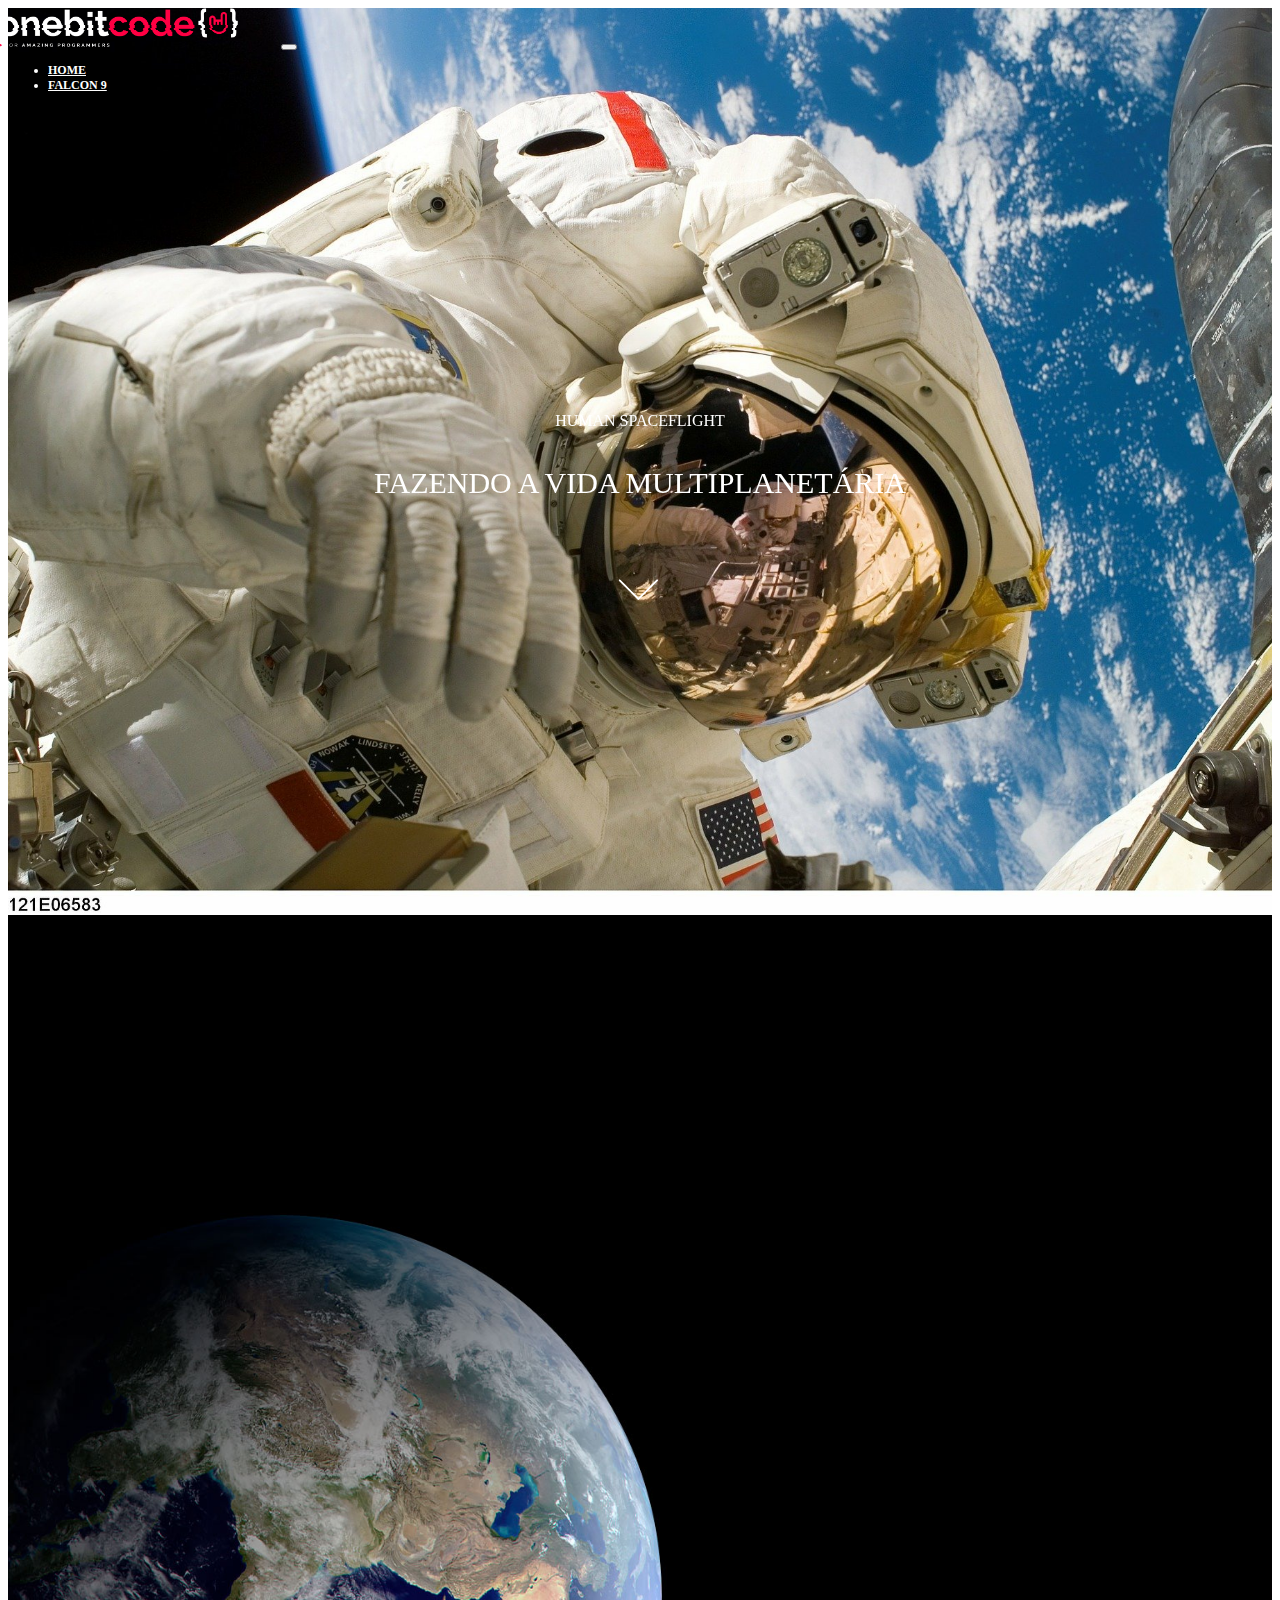
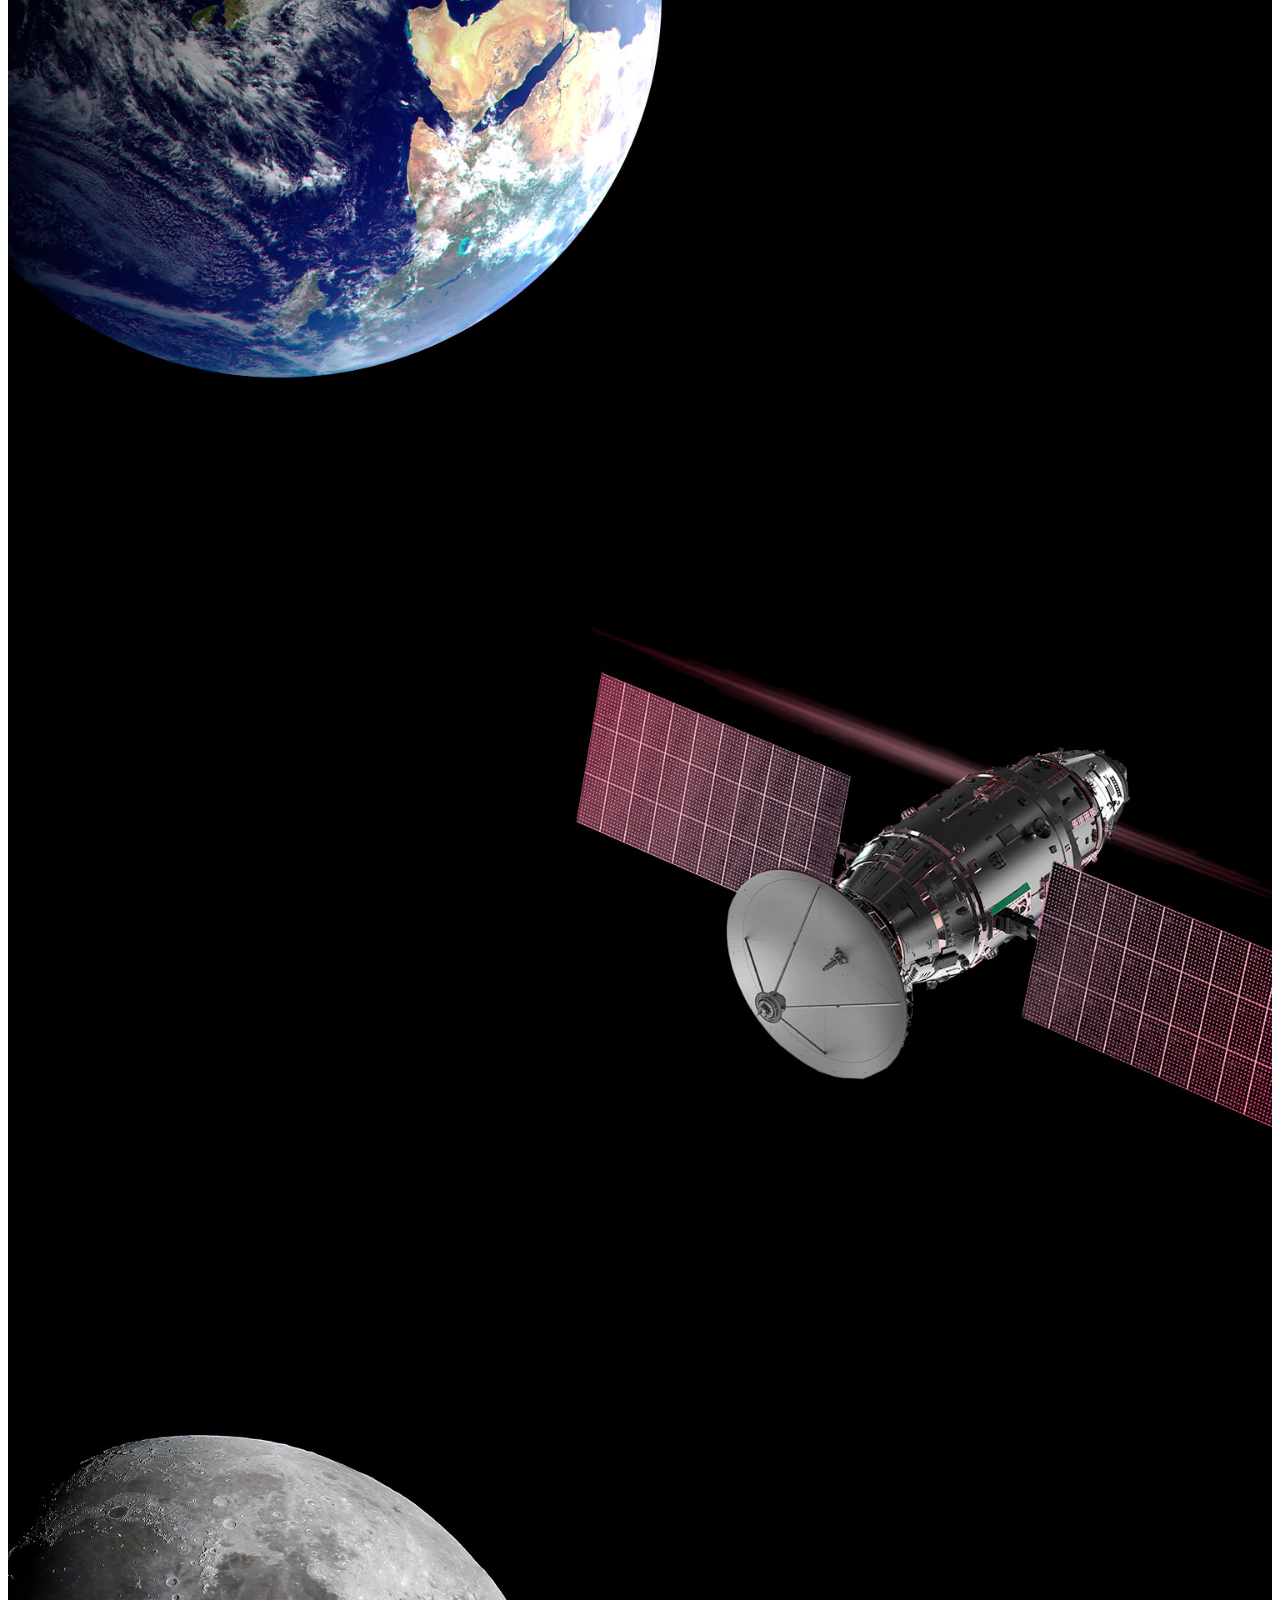
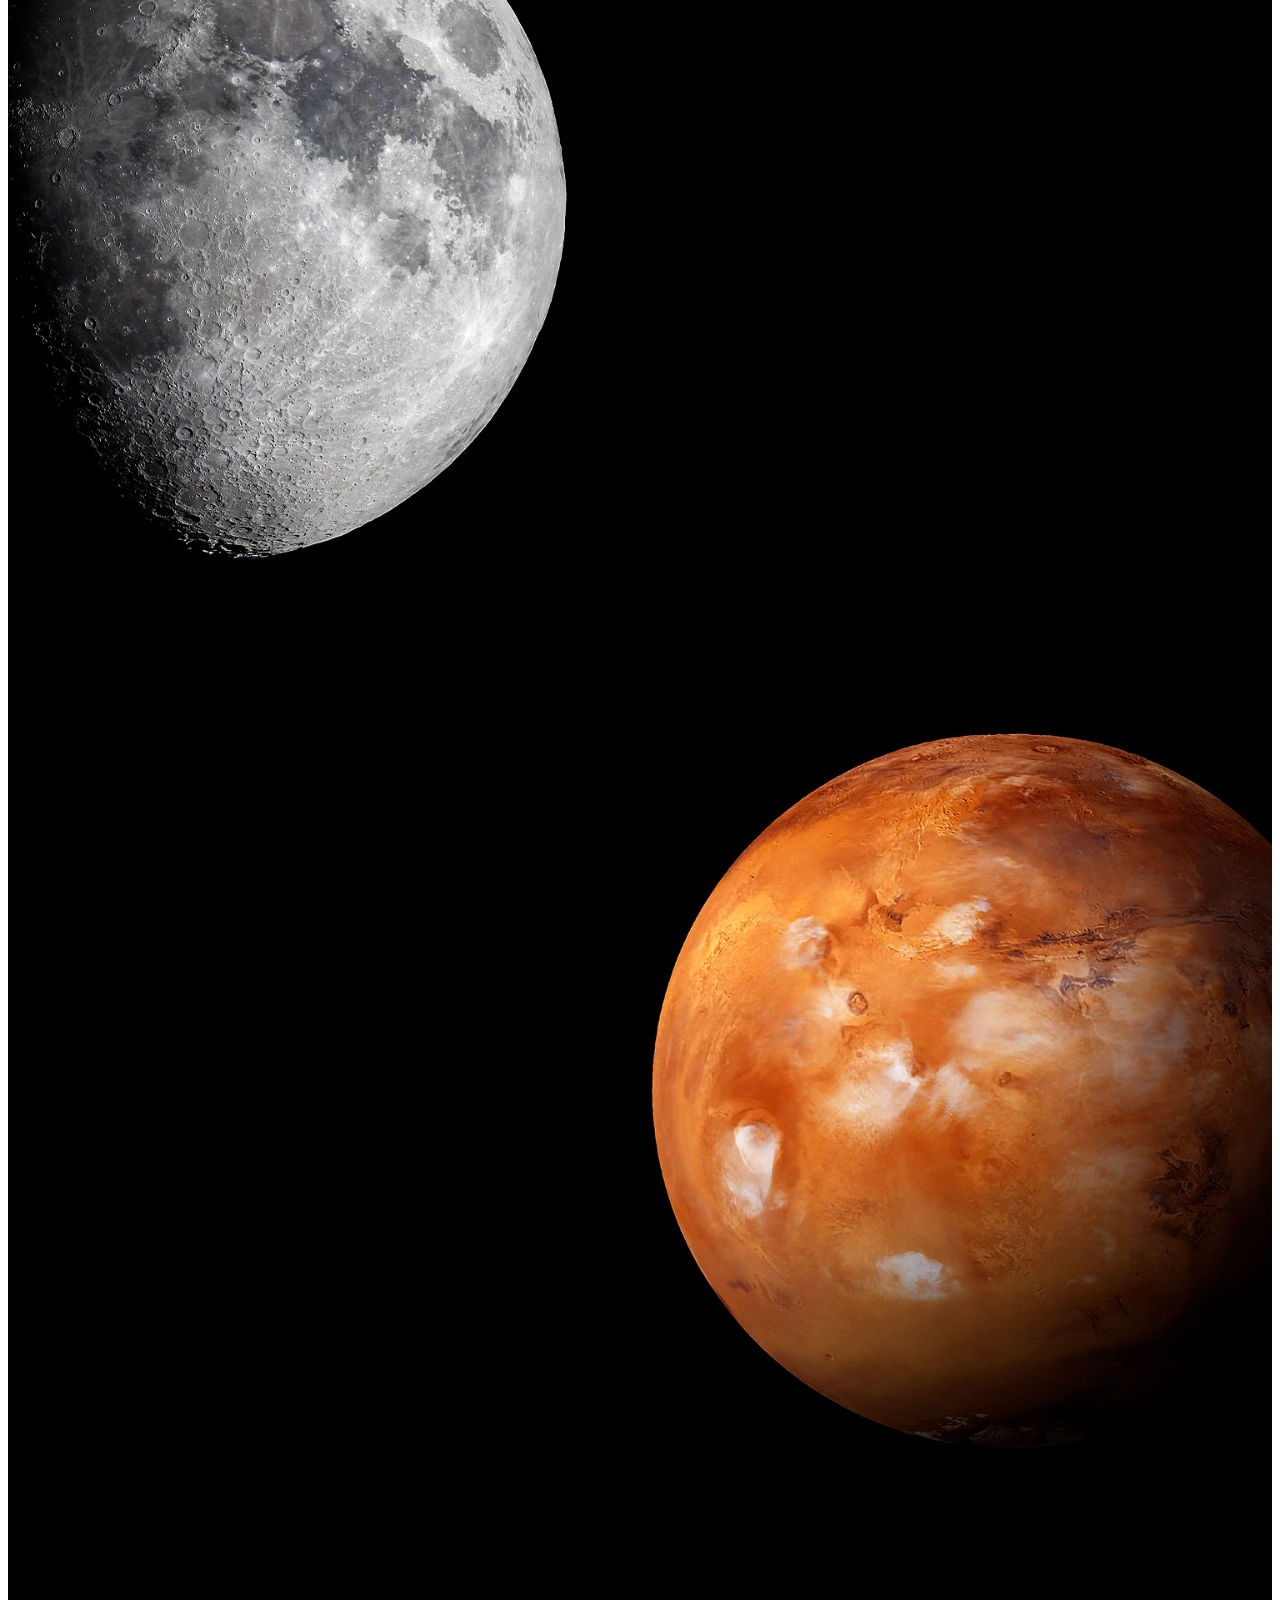
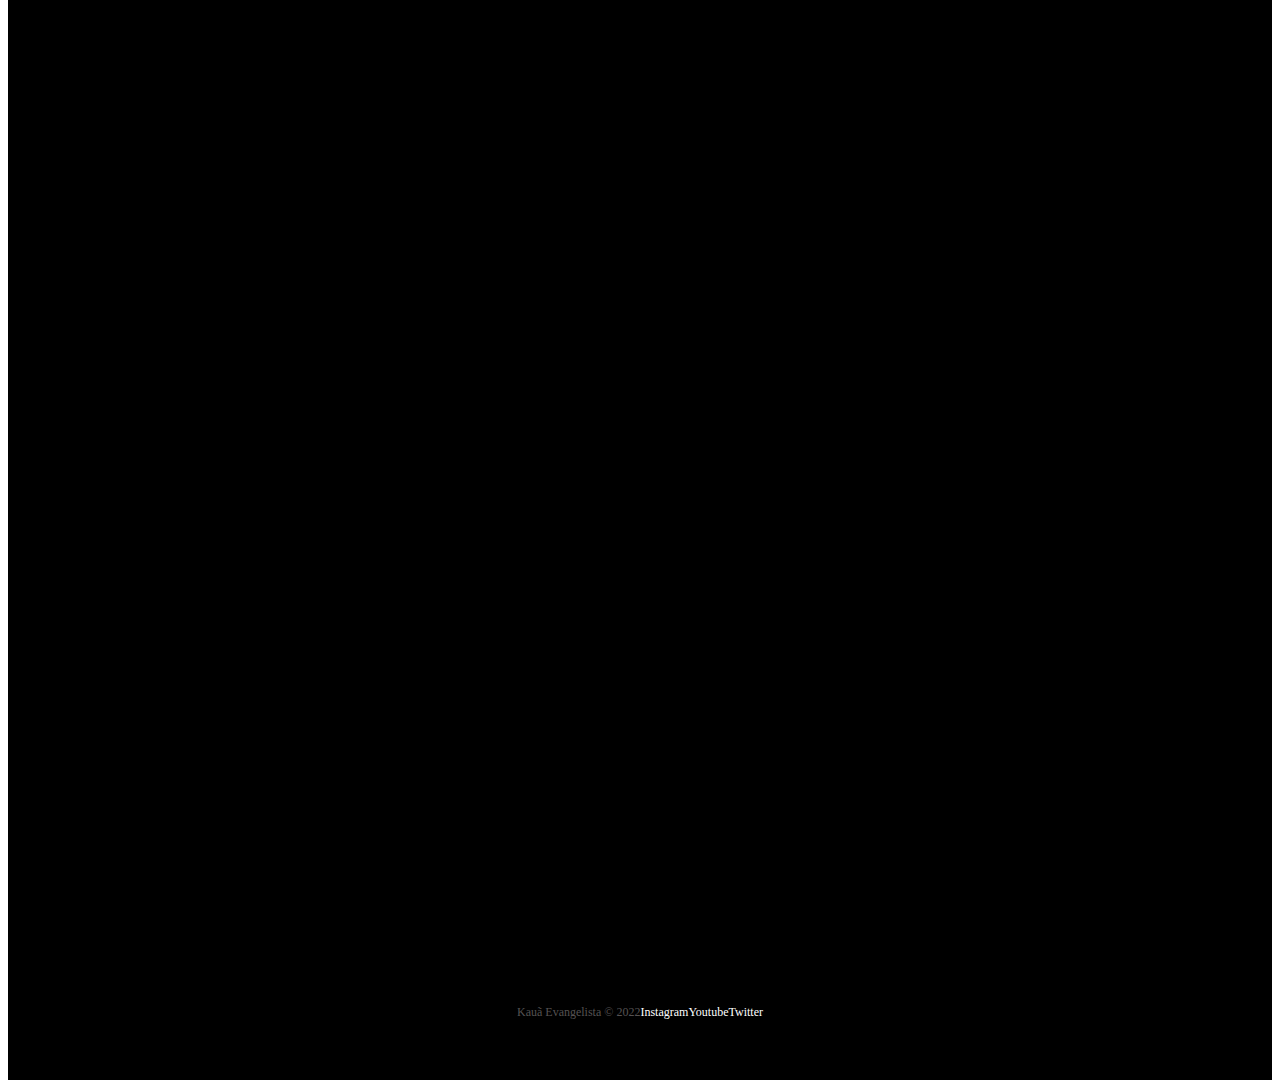
<file: humanFlight.html>
<!DOCTYPE html>
<html lang="pt-BR">
  <head>
    <meta charset="UTF-8" />
    <meta http-equiv="X-UA-Compatible" content="IE=edge" />
    <meta name="viewport" content="width=device-width, initial-scale=1.0" />

    <!-- Bootstrap CSS -->
    <link
      href="https://cdn.jsdelivr.net/npm/bootstrap@5.2.3/dist/css/bootstrap.min.css"
      rel="stylesheet"
      integrity="sha384-rbsA2VBKQhggwzxH7pPCaAqO46MgnOM80zW1RWuH61DGLwZJEdK2Kadq2F9CUG65"
      crossorigin="anonymous"
    />

    <!-- Lib Animation -->
    <link rel="stylesheet" href="https://unpkg.com/aos@next/dist/aos.css" />

    <!-- Favicon -->
    <link rel="shortcut icon" href="./assets/favicon.png" type="image/x-icon" />

    <!-- Link Do CSS -->
    <link rel="stylesheet" href="./css/style.css" />

    <title>SpaceX - Human SPACEFLIGHT</title>
  </head>
  <body>
    <div class="container-fluid container00 container08">
      <div class="container">
        <header class="header">
          <nav class="navbar navbar-expand-lg navbar-dark bg-transparent pt-4">
            <div class="container-fluid">
              <a href="/index.html"
                ><img
                  class="logoPc img-fluid"
                  src="./assets/logo-obc-2021-darkbg.png"
                  alt="Logo OnebitCode"
              /></a>
              <button class="navbar-toggler" type="button" data-bs-toggle="collapse"data-bs-target="#navbarNav" aria-controls="navbarNav" aria-expanded="false"aria-label="Toggle navigation">
                <span class="navbar-toggler-icon"></span>
                </button>
                <div class="collapse navbar-collapse" id="navbarNav">
                <ul class="navbar-nav">
                <li class="nav-item">
                <a class="nav-link active" aria-current="page" href="./index.html" id="navItem">HOME</a>
                </li>
                <li class="nav-item">
                <a class="nav-link active" href="./falcon9.html" id="navItem">FALCON 9</a>
                </li>
              </ul>
            </div>
          </nav>
        </header>
      </div>

      <div class="container text-center container01Content" data-aos="fade-up" data-aos-duration="1500">
        <p class="h1 titleHUman">HUMAN SPACEFLIGHT</p>

        <p class="subTitleHuman">FAZENDO A VIDA MULTIPLANETÁRIA</p>

         <img src="./assets/home/arrowDown.gif" class="arrowDown" alt="arrowDown">
      </div>
    </div>

    <div class="container-fluid text-center eartDesc">
      <p class="textDescEarth" data-aos="flip-right" data-aos-duration="1300">SpaceX também oferece voos cormeciais para orbita terrestre e
          lunar. Para começar a planejar a sua jornada,
          por favor contate-nos por <a href="#" target="_blank" class="emailObc">kaua13evangelista@gmail.com</a></p>
  </div>

  <div class="container-fluid container00 container09">
    <div class="containerRightContent" data-aos="fade-right" data-aos-duration="1500">
        <p>MISSÃO</p>
        <h2 class="titleSection">ORBITA DA TERRA</h2>
        <p class="subTitle">EXPERIMENTE O PLANETA AZUL A 300KM DE ALTURA</p>
        <button type="button" class="btn btn-outline-light py-3 px-5">EXPLORAR</button>
    </div>
</div>

<div class="container-fluid container00 container10">
  <div class="containerLeftContent" data-aos="fade-up" data-aos-duration="1600">
      <p>MISSAO</p>
      <h2 class="titleSection">ESTAÇÃO ESPACIAL</h2>
      <p class="subTitle">TRANSPORTANTO HUMANOS PARA O LABORATÓRIO VOADOR NO CÉU</p>
      <button type="button" class="btn btn-outline-light p-3 px-5">EXPLORAR</button>
  </div>
</div>

<div class="container-fluid container00 container11">
  <div class="containerRightContent" data-aos="zoom-in-up" data-aos-duration="600">
      <p>MISSAO</p>
      <h2 class="titleSection">LUA</h2>
      <p class="subTitle">RETORNANDO HUMANOS PARA A NOSSA LUA VIZINHA</p>
      <button type="button" class="btn btn-outline-light p-3 px-5">EXPLORAR</button>
  </div>
</div>

<div class="container-fluid container00 container12">
  <div class="containerLeftContent" data-aos="flip-right" data-aos-duration="1500">
      <p>MISSAO</p>
      <h2 class="titleSection">MARTE E ALÉM</h2>
      <p class="subTitle">O CAMINHO PARA TORNAR A HUMANIDADE MULTIPLANETÁRIA</p>
      <button type="button" class="btn btn-outline-light p-3 px-5">
          EXPLORAR</button>
  </div>
</div>

    <div class="container-fluid text-center downloadDesc">
      <p data-aos="fade-right" data-aos-duration="1200"><span>Para mais informações sobre os serviçoes entre em contato com</span> <a href="#" target="_blank" class="emailObc">kaua13evangelista@gmail.com</a></p>
      <button type="button" class="btn btn-outline-light p-3" data-aos="flip-left" data-aos-duration="1000">BAIXAR
          GUIA DO USUÁRIO</button>
      <button type="button" class="btn btn-outline-light p-3" data-aos="flip-up" data-aos-duration="1300">CAPACIDADES E SERVIÇOS</button>
    </div>    

    <footer class="container-fluid footer">
      <span class="me-4 copyOBC">
        Kauã Evangelista &copy; 2022
      </span>
      <a href="#" target="_blank" class="me-4">Instagram</a>
      <a href="#" target="_blank" class="me-4">Youtube</a>
      <a href="#" target="_blank">Twitter</a>
    </footer>

    <!-- Bootstrap Script -->
    <script
      src="https://cdn.jsdelivr.net/npm/bootstrap@5.2.3/dist/js/bootstrap.bundle.min.js"
      integrity="sha384-kenU1KFdBIe4zVF0s0G1M5b4hcpxyD9F7jL+jjXkk+Q2h455rYXK/7HAuoJl+0I4"
      crossorigin="anonymous"
    ></script>

    <!-- Lib Animation Script -->
    <script src="https://unpkg.com/aos@next/dist/aos.js"></script>
  <script>
    AOS.init();
  </script>
  </body>
</html>
</file>
<file: css/style.css>
@import url(https://fonts.googleapis.com/css2?family=Rubik:wght@400;514&amp;display=swap);
* {
  color: white;
}

.header {
  font-size: 12px;
  font-weight: bold;
}
.header #navItem:hover {
  color: #b9b9b9;
  transition: 0.8s;
}

.container00 {
  min-height: 100vh;
  background-size: cover;
  background-repeat: no-repeat;
  background-position: center;
}

.arrowDown {
  display: inline-block;
  width: 90px;
  margin-top: 5px;
}

.logoPc {
  width: 240px;
  margin-left: -10px;
  margin-right: 40px;
}

#button {
  padding: 15px 25px;
  border: 2px solid white;
}

.footer {
  background-color: black;
  height: 15vh;
  font-size: 12px;
  font-weight: 500;
  display: flex;
  align-items: center;
  justify-content: center;
}
.footer a {
  text-decoration: none;
  color: white;
}
.footer a:hover {
  color: #b9b9b9;
  transition: 0.8s;
}
.footer .copyOBC {
  color: #555252;
}

.downloadDesc {
  background-color: black;
  height: 85vh;
  padding-top: 240px;
}
.downloadDesc a {
  text-decoration: none;
  color: white;
  border-bottom: 1px solid white;
}
.downloadDesc a:hover {
  border-bottom: 1px solid #b9b9b9;
  color: #b9b9b9;
  transition: 0.8s;
}
.downloadDesc button {
  border: 2px solid white;
  margin-right: 10px;
}

.emailObc {
  text-decoration: none;
  color: white;
  border-bottom: 1px solid white;
}
.emailObc:hover {
  border-bottom: 1px solid #b9b9b9;
  color: #b9b9b9;
  transition: 0.8s;
}

@media (max-width: 449px) {
  .downloadDesc button {
    margin: 10px 0;
  }
}
@media (max-width: 405px) {
  .logoPc {
    width: 180px;
    margin-top: 15px;
  }
  .footer {
    font-size: 10px;
  }
}
@media (max-width: 350px) {
  .logoPc {
    width: 150px;
    margin-top: 15px;
  }
}
.container00.container01 {
  background-image: url(../assets/home/01.jpg);
}
.container00.container02 {
  background-image: url(../assets/home/03.jpg);
}
.container00.container03 {
  background-image: url(../assets/home/02.gif);
}
.container00.container04 {
  background-image: url(../assets/home/04.jpg);
}

.titlePadding {
  padding-top: 200px;
}

.shortTitle {
  width: 550px;
  margin-bottom: 25px;
}

.mediumTitle {
  width: 650px;
  margin-bottom: 25px;
}

@media (max-width: 750px) {
  .titlePadding {
    padding-top: 120px;
  }
  .shortTitle,
  .mediumTitle {
    width: auto;
    font-size: 50px;
  }
}
@media (max-width: 380px) {
  .shortTitle,
  .mediumTitle {
    width: auto;
    font-size: 40px;
  }
}
.container00.container05 {
  background-image: url(../assets/falcon9/01.jpg);
}
.container00.container06 {
  background-image: url(../assets/falcon9/02.jpg);
}
.container00.carrossel01 {
  background-image: url(../assets/falcon9/03.jpg);
}
.container00.carrossel02 {
  background-image: url(../assets/falcon9/04.jpg);
}
.container00.carrossel03 {
  background-image: url(../assets/falcon9/05.jpg);
}
.container00.carrossel04 {
  background-image: url(../assets/falcon9/06.jpg);
}
.container00.carrossel05 {
  background-image: url(../assets/falcon9/07.jpg);
}
.container00.container07 {
  background-image: url(../assets/falcon9/08.jpg);
}

.titleFalcon9 {
  font-size: 90px;
  font-family: "Rubik", sans-serif;
  font-weight: 514;
}

.titleContent {
  display: flex;
  flex-direction: column;
  justify-content: center;
  height: 80vh;
}

.numbers {
  background-color: black;
  height: 40vh;
  display: flex;
  flex-direction: column;
  justify-content: center;
}
.numbers .titleNumb {
  font-size: 90px;
}
.numbers .subTitleNumb {
  font-size: 20px;
}

.falcon9Desc {
  font-size: 22px;
  width: 640px;
  line-height: 50px;
}

.containerFalcon9Desc {
  display: grid;
  height: 90vh;
  align-items: center;
  justify-content: left;
}

#overViewPosition {
  width: 500px;
  margin-left: 13%;
  padding-top: 15%;
}

.carroselSlide img {
  height: 100vh;
}

.carousselText {
  background-color: black;
}

@media (max-width: 768px) {
  .numbers .titleNumb {
    font-size: 80px;
  }
  .numbers .subTitleNumb {
    font-size: 18px;
  }
  .falcon9Desc {
    width: auto;
  }
  #overViewPosition {
    padding-top: 35%;
  }
}
@media (max-width: 575px) {
  .numbers {
    height: 60vh;
  }
  #overViewPosition {
    width: auto;
    margin-left: auto;
  }
}
@media (max-width: 375px) {
  .titleFalcon9 {
    font-size: 50px;
  }
  .falcon9Desc {
    line-height: auto;
    font-size: 18px;
  }
  .subTitleFalcon {
    font-size: 16px;
  }
}
.container00.container08 {
  background-image: url(../assets/humanFlight/01.jpg);
}
.container00.container09 {
  background-image: url(../assets/humanFlight/02.jpg);
}
.container00.container10 {
  background-image: url(../assets/humanFlight/03.jpg);
}
.container00.container11 {
  background-image: url(../assets/humanFlight/04.jpg);
}
.container00.container12 {
  background-image: url(../assets/humanFlight/05.jpg);
}

.container01Content {
  height: 90vh;
  display: flex;
  flex-direction: column;
  justify-content: center;
  align-items: center;
}
.container01Content .titleHuman {
  font-size: 120px;
}
.container01Content .subTitleHuman {
  margin-top: 20px;
  margin-bottom: 50px;
  font-size: 30px;
  font-weight: 300;
}
.container01Content img {
  width: 130px;
}

.eartDesc {
  background-color: black;
  height: 25vh;
  display: flex;
  align-items: center;
  justify-content: center;
}
.eartDesc textDescEarth {
  color: #d8d8d8;
  font-weight: 400;
  font-size: 20px;
  width: 800px;
}
.eartDesc a {
  text-decoration: none;
  color: white;
  font-weight: 500;
}

.containerRightContent {
  margin-left: 55%;
  padding-top: 15%;
}

.titleSection {
  font-size: 60px;
  font-weight: bold;
}

.subTitle {
  font-weight: 300;
  margin-bottom: 40px;
}

.containerLeftContent {
  margin-left: 5%;
  padding-top: 15%;
}

@media (max-width: 1024px) {
  .container01Content h1 {
    font-size: 90px;
  }
  .container01Content p {
    margin: 20px 0px;
    font-size: 30px;
    font-weight: 300;
  }
  .containerRightContent {
    margin-left: 50%;
    padding-top: 20%;
  }
  .titleSection {
    font-size: 50px;
    font-weight: bold;
  }
  .subTitle {
    font-weight: 300;
    margin-bottom: 40px;
  }
  .containerLeftContent {
    margin-left: 5%;
    padding-top: 20%;
  }
}
@media (max-width: 425px) {
  .container01Content h1 {
    font-size: 40px;
  }
  .container01Content p {
    font-size: 16px;
  }
  .arrowDown {
    display: none;
  }
  .eartDesc {
    height: 30vh;
  }
  .eartDesc p {
    color: #d8d8d8;
    font-weight: 400;
    font-size: 14px;
    width: auto;
  }
  .containerRightContent {
    margin-left: 20%;
    padding-top: 30%;
  }
  .titleSection {
    font-size: 50px;
    font-weight: bold;
  }
  .subTitle {
    font-weight: 300;
    margin-bottom: 40px;
  }
  .containerLeftContent {
    margin-left: 7%;
    padding-top: 30%;
  }
  .downloadDesc {
    padding-top: 0;
    height: 45vh;
  }
}

/*# sourceMappingURL=style.css.map */
</file>
